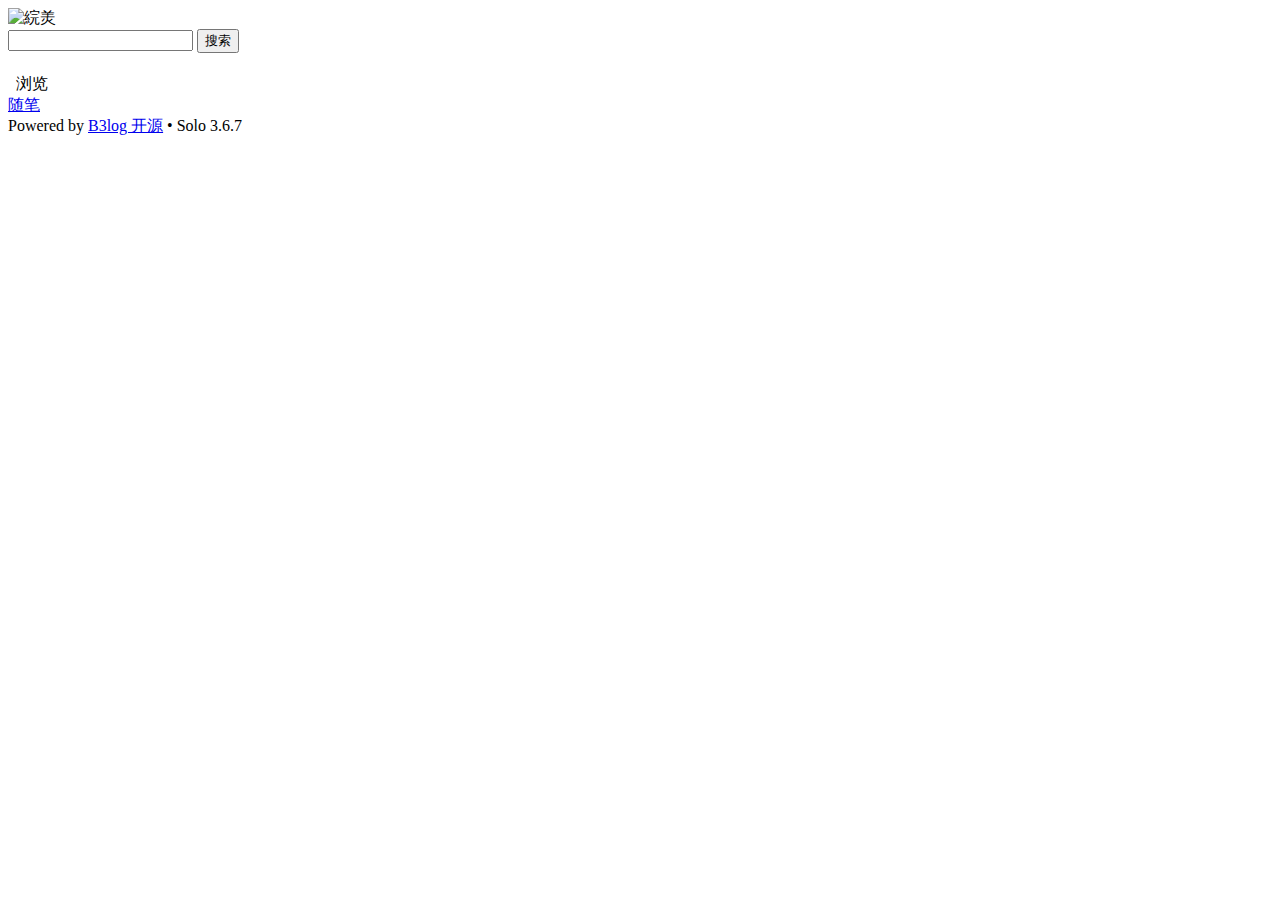
<file: src/main/resources/templates/search.html>
<!DOCTYPE html>
<html xmlns:th="http://www.thymeleaf.org">
<head th:replace="common-template/search-macro-common_head"></head>
<body class="search__body">
<div class="search__header fn-clear">
    <a th:href="@{/}" ><img width="32" border="0" alt="綄羙" title="綄羙" th:src="@{/images/wm_32.png}"></a>
    <div class="search__input">
        <input value="" id="keyword" type="text" onkeypress="if(event.keyCode===13){document.getElementById('searchBtn').click()}">
        <button id="searchBtn" th:onclick="'window.location.href='+${#request.getContextPath()}+'search?keyword='+'+ document.getElementById(\'keyword\').value'" >搜索</button>
    </div>
</div>

<div class="search">
    <div class="search__articles">
        <article th:each="article : ${articleList}">
            <header>
                <h1>
                    <a rel="bookmark" th:href="@{'/articles/'+${article.id}+'.html'}" th:text="${article.title}">
                    </a>
                </h1>

                <div class="meta">
                    <time th:utext="${#dates.format(article.createTime, 'yyyy年MM月dd日')}"></time>
                    &nbsp;
                    <th:block th:text="${article.viewCount}"></th:block>
                 浏览
                </div>
            </header>
            <div class="vditor-reset">
            
            </div>
            <footer>
                <th:block th:each="tag : ${article.tagList}">
                    <a class="tag" rel="tag" th:href="@{'/tags/'+${tag.id}}" href="tags/随笔.html">随笔</a>
                </th:block>
            </footer>
        </article>
    </div>

<th:block th:replace="common-template/nexmoe-page-nav"></th:block>
</div>

<div class="footerWrapper">
    <div class="footer">
        Powered by <a href="javascript:;" target="_blank">B3log 开源</a> • Solo 3.6.7
    </div>
</div>
</body>
</html>
</file>
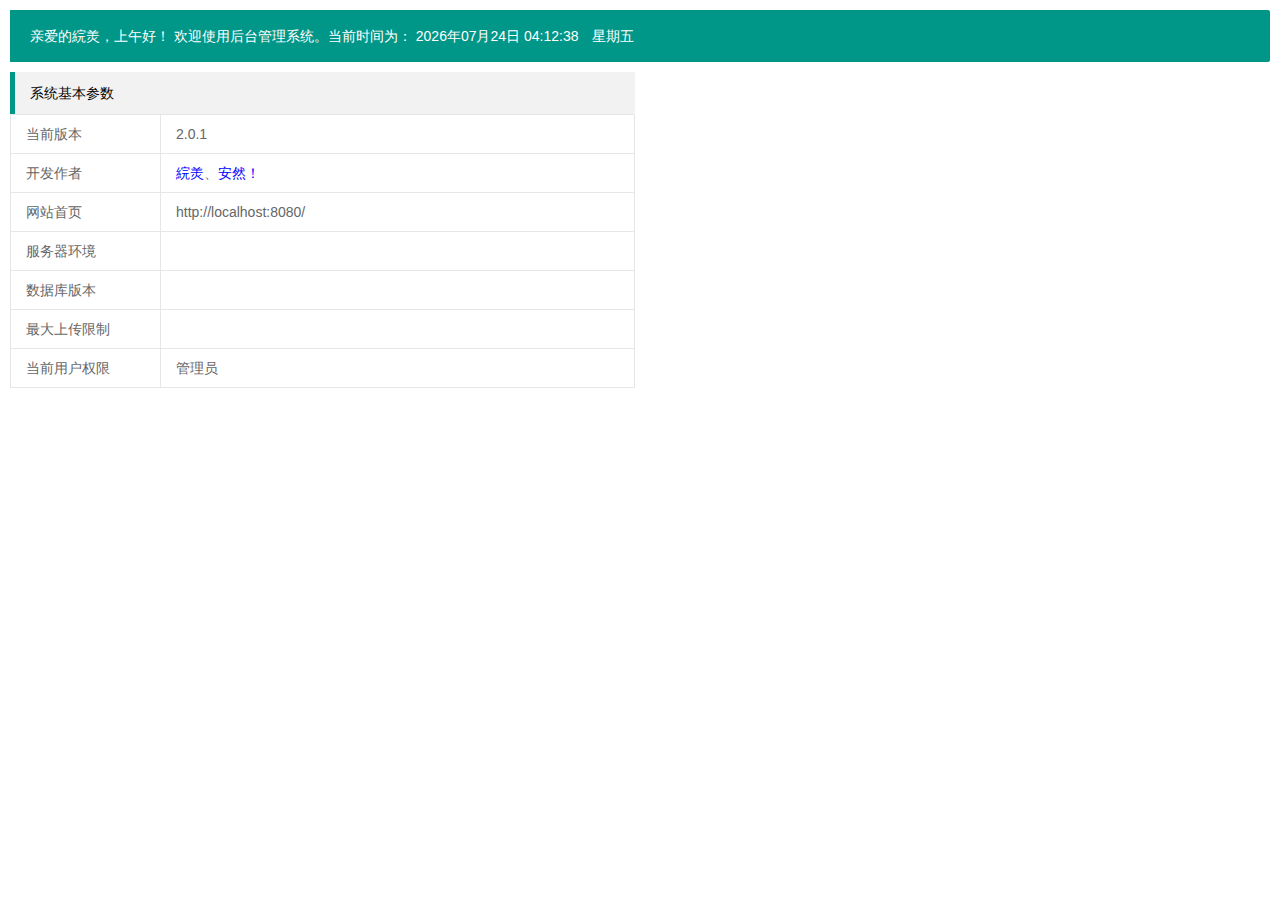
<file: src/main/resources/templates/admin/main.html>
<!DOCTYPE html>
<html xmlns:th="http://www.thymeleaf.org">
<head th:replace="admin/_fragments :: head(~{::title},~{})">
	<meta charset="utf-8">
	<title>首页--后台管理</title>
	<meta name="renderer" content="webkit">
	<meta http-equiv="X-UA-Compatible" content="IE=edge,chrome=1">
	<meta name="viewport" content="width=device-width, initial-scale=1, maximum-scale=1">
	<meta name="apple-mobile-web-app-status-bar-style" content="black">
	<meta name="apple-mobile-web-app-capable" content="yes">
	<meta name="format-detection" content="telephone=no">
	<link rel="stylesheet" href="../../static/admin/layui/css/layui.css" media="all" />
	<link rel="stylesheet" href="../../static/admin/css/public.css" media="all" />
</head>
<body class="childrenBody">
	<blockquote class="layui-elem-quote layui-bg-green">
		<div id="nowTime"></div>
	</blockquote>
	<div class="layui-row layui-col-space10">
		<div class="layui-col-lg6 layui-col-md12">
			<blockquote class="layui-elem-quote title">系统基本参数</blockquote>
			<table class="layui-table magt0">
				<colgroup>
					<col width="150">
					<col>
				</colgroup>
				<tbody>
				<tr>
					<td>当前版本</td>
					<td class="version">2.0.1</td>
				</tr>
				<tr>
					<td>开发作者</td>
					<td class="author"><a href="https://github.com/perfectStudent/blog" target="_blank" style="color: blue">綄羙</a>、<a href="https://gitee.com/bSu/blog" target="_blank" style="color: blue">安然！</a></td>
				</tr>
				<tr>
					<td>网站首页</td>
					<td class="homePage">http://localhost:8080/</td>
				</tr>
				<tr>
					<td>服务器环境</td>
					<td class="server"></td>
				</tr>
				<tr>
					<td>数据库版本</td>
					<td class="dataBase"></td>
				</tr>
				<tr>
					<td>最大上传限制</td>
					<td class="maxUpload"></td>
				</tr>
				<tr>
					<td>当前用户权限</td>
					<td class="userRights">管理员</td>
				</tr>
				</tbody>
			</table>
		</div>
	</div>

	<script type="text/javascript" src="../../static/admin/layui/layui.js" th:src="@{/admin/layui/layui.js}"></script>
	<script type="text/javascript" src="../../static/admin/js/main.js" th:src="@{/admin/js/main.js}"></script>
</body>
</html>
</file>
<file: src/main/resources/static/admin/layui/css/layui.css>
/* 自添加样式*/
@import "https://at.alicdn.com/t/font_400842_q6tk84n9ywvu0udi.css";
.layui-icon{ font-size:16px !important;}
.mag0{ margin:0 !important; }
::selection { background: #ff5722; color: #fff; }
.layui-red{ color:#f00 !important; font-weight:bold;}
.layui-blue{ color:#01AAED !important;}
/** layui-v2.5.5 MIT License By https://www.layui.com */
 .layui-inline,img{display:inline-block;vertical-align:middle}h1,h2,h3,h4,h5,h6{font-weight:400}.layui-edge,.layui-header,.layui-inline,.layui-main{position:relative}.layui-body,.layui-edge,.layui-elip{overflow:hidden}.layui-btn,.layui-edge,.layui-inline,img{vertical-align:middle}.layui-btn,.layui-disabled,.layui-icon,.layui-unselect{-moz-user-select:none;-webkit-user-select:none;-ms-user-select:none}.layui-elip,.layui-form-checkbox span,.layui-form-pane .layui-form-label{text-overflow:ellipsis;white-space:nowrap}.layui-breadcrumb,.layui-tree-btnGroup{visibility:hidden}blockquote,body,button,dd,div,dl,dt,form,h1,h2,h3,h4,h5,h6,input,li,ol,p,pre,td,textarea,th,ul{margin:0;padding:0;-webkit-tap-highlight-color:rgba(0,0,0,0)}a:active,a:hover{outline:0}img{border:none}li{list-style:none}table{border-collapse:collapse;border-spacing:0}h4,h5,h6{font-size:100%}button,input,optgroup,option,select,textarea{font-family:inherit;font-size:inherit;font-style:inherit;font-weight:inherit;outline:0}pre{white-space:pre-wrap;white-space:-moz-pre-wrap;white-space:-pre-wrap;white-space:-o-pre-wrap;word-wrap:break-word}body{line-height:24px;font:14px Helvetica Neue,Helvetica,PingFang SC,Tahoma,Arial,sans-serif}hr{height:1px;margin:10px 0;border:0;clear:both}a{color:#333;text-decoration:none}a:hover{color:#777}a cite{font-style:normal;*cursor:pointer}.layui-border-box,.layui-border-box *{box-sizing:border-box}.layui-box,.layui-box *{box-sizing:content-box}.layui-clear{clear:both;*zoom:1}.layui-clear:after{content:'\20';clear:both;*zoom:1;display:block;height:0}.layui-inline{*display:inline;*zoom:1}.layui-edge{display:inline-block;width:0;height:0;border-width:6px;border-style:dashed;border-color:transparent}.layui-edge-top{top:-4px;border-bottom-color:#999;border-bottom-style:solid}.layui-edge-right{border-left-color:#999;border-left-style:solid}.layui-edge-bottom{top:2px;border-top-color:#999;border-top-style:solid}.layui-edge-left{border-right-color:#999;border-right-style:solid}.layui-disabled,.layui-disabled:hover{color:#d2d2d2!important;cursor:not-allowed!important}.layui-circle{border-radius:100%}.layui-show{display:block!important}.layui-hide{display:none!important}@font-face{font-family:layui-icon;src:url(../font/iconfont.eot?v=250);src:url(../font/iconfont.eot?v=250#iefix) format('embedded-opentype'),url(../font/iconfont.woff2?v=250) format('woff2'),url(../font/iconfont.woff?v=250) format('woff'),url(../font/iconfont.ttf?v=250) format('truetype'),url(../font/iconfont.svg?v=250#layui-icon) format('svg')}.layui-icon{font-family:layui-icon!important;font-size:16px;font-style:normal;-webkit-font-smoothing:antialiased;-moz-osx-font-smoothing:grayscale}.layui-icon-reply-fill:before{content:"\e611"}.layui-icon-set-fill:before{content:"\e614"}.layui-icon-menu-fill:before{content:"\e60f"}.layui-icon-search:before{content:"\e615"}.layui-icon-share:before{content:"\e641"}.layui-icon-set-sm:before{content:"\e620"}.layui-icon-engine:before{content:"\e628"}.layui-icon-close:before{content:"\1006"}.layui-icon-close-fill:before{content:"\1007"}.layui-icon-chart-screen:before{content:"\e629"}.layui-icon-star:before{content:"\e600"}.layui-icon-circle-dot:before{content:"\e617"}.layui-icon-chat:before{content:"\e606"}.layui-icon-release:before{content:"\e609"}.layui-icon-list:before{content:"\e60a"}.layui-icon-chart:before{content:"\e62c"}.layui-icon-ok-circle:before{content:"\1005"}.layui-icon-layim-theme:before{content:"\e61b"}.layui-icon-table:before{content:"\e62d"}.layui-icon-right:before{content:"\e602"}.layui-icon-left:before{content:"\e603"}.layui-icon-cart-simple:before{content:"\e698"}.layui-icon-face-cry:before{content:"\e69c"}.layui-icon-face-smile:before{content:"\e6af"}.layui-icon-survey:before{content:"\e6b2"}.layui-icon-tree:before{content:"\e62e"}.layui-icon-upload-circle:before{content:"\e62f"}.layui-icon-add-circle:before{content:"\e61f"}.layui-icon-download-circle:before{content:"\e601"}.layui-icon-templeate-1:before{content:"\e630"}.layui-icon-util:before{content:"\e631"}.layui-icon-face-surprised:before{content:"\e664"}.layui-icon-edit:before{content:"\e642"}.layui-icon-speaker:before{content:"\e645"}.layui-icon-down:before{content:"\e61a"}.layui-icon-file:before{content:"\e621"}.layui-icon-layouts:before{content:"\e632"}.layui-icon-rate-half:before{content:"\e6c9"}.layui-icon-add-circle-fine:before{content:"\e608"}.layui-icon-prev-circle:before{content:"\e633"}.layui-icon-read:before{content:"\e705"}.layui-icon-404:before{content:"\e61c"}.layui-icon-carousel:before{content:"\e634"}.layui-icon-help:before{content:"\e607"}.layui-icon-code-circle:before{content:"\e635"}.layui-icon-water:before{content:"\e636"}.layui-icon-username:before{content:"\e66f"}.layui-icon-find-fill:before{content:"\e670"}.layui-icon-about:before{content:"\e60b"}.layui-icon-location:before{content:"\e715"}.layui-icon-up:before{content:"\e619"}.layui-icon-pause:before{content:"\e651"}.layui-icon-date:before{content:"\e637"}.layui-icon-layim-uploadfile:before{content:"\e61d"}.layui-icon-delete:before{content:"\e640"}.layui-icon-play:before{content:"\e652"}.layui-icon-top:before{content:"\e604"}.layui-icon-friends:before{content:"\e612"}.layui-icon-refresh-3:before{content:"\e9aa"}.layui-icon-ok:before{content:"\e605"}.layui-icon-layer:before{content:"\e638"}.layui-icon-face-smile-fine:before{content:"\e60c"}.layui-icon-dollar:before{content:"\e659"}.layui-icon-group:before{content:"\e613"}.layui-icon-layim-download:before{content:"\e61e"}.layui-icon-picture-fine:before{content:"\e60d"}.layui-icon-link:before{content:"\e64c"}.layui-icon-diamond:before{content:"\e735"}.layui-icon-log:before{content:"\e60e"}.layui-icon-rate-solid:before{content:"\e67a"}.layui-icon-fonts-del:before{content:"\e64f"}.layui-icon-unlink:before{content:"\e64d"}.layui-icon-fonts-clear:before{content:"\e639"}.layui-icon-triangle-r:before{content:"\e623"}.layui-icon-circle:before{content:"\e63f"}.layui-icon-radio:before{content:"\e643"}.layui-icon-align-center:before{content:"\e647"}.layui-icon-align-right:before{content:"\e648"}.layui-icon-align-left:before{content:"\e649"}.layui-icon-loading-1:before{content:"\e63e"}.layui-icon-return:before{content:"\e65c"}.layui-icon-fonts-strong:before{content:"\e62b"}.layui-icon-upload:before{content:"\e67c"}.layui-icon-dialogue:before{content:"\e63a"}.layui-icon-video:before{content:"\e6ed"}.layui-icon-headset:before{content:"\e6fc"}.layui-icon-cellphone-fine:before{content:"\e63b"}.layui-icon-add-1:before{content:"\e654"}.layui-icon-face-smile-b:before{content:"\e650"}.layui-icon-fonts-html:before{content:"\e64b"}.layui-icon-form:before{content:"\e63c"}.layui-icon-cart:before{content:"\e657"}.layui-icon-camera-fill:before{content:"\e65d"}.layui-icon-tabs:before{content:"\e62a"}.layui-icon-fonts-code:before{content:"\e64e"}.layui-icon-fire:before{content:"\e756"}.layui-icon-set:before{content:"\e716"}.layui-icon-fonts-u:before{content:"\e646"}.layui-icon-triangle-d:before{content:"\e625"}.layui-icon-tips:before{content:"\e702"}.layui-icon-picture:before{content:"\e64a"}.layui-icon-more-vertical:before{content:"\e671"}.layui-icon-flag:before{content:"\e66c"}.layui-icon-loading:before{content:"\e63d"}.layui-icon-fonts-i:before{content:"\e644"}.layui-icon-refresh-1:before{content:"\e666"}.layui-icon-rmb:before{content:"\e65e"}.layui-icon-home:before{content:"\e68e"}.layui-icon-user:before{content:"\e770"}.layui-icon-notice:before{content:"\e667"}.layui-icon-login-weibo:before{content:"\e675"}.layui-icon-voice:before{content:"\e688"}.layui-icon-upload-drag:before{content:"\e681"}.layui-icon-login-qq:before{content:"\e676"}.layui-icon-snowflake:before{content:"\e6b1"}.layui-icon-file-b:before{content:"\e655"}.layui-icon-template:before{content:"\e663"}.layui-icon-auz:before{content:"\e672"}.layui-icon-console:before{content:"\e665"}.layui-icon-app:before{content:"\e653"}.layui-icon-prev:before{content:"\e65a"}.layui-icon-website:before{content:"\e7ae"}.layui-icon-next:before{content:"\e65b"}.layui-icon-component:before{content:"\e857"}.layui-icon-more:before{content:"\e65f"}.layui-icon-login-wechat:before{content:"\e677"}.layui-icon-shrink-right:before{content:"\e668"}.layui-icon-spread-left:before{content:"\e66b"}.layui-icon-camera:before{content:"\e660"}.layui-icon-note:before{content:"\e66e"}.layui-icon-refresh:before{content:"\e669"}.layui-icon-female:before{content:"\e661"}.layui-icon-male:before{content:"\e662"}.layui-icon-password:before{content:"\e673"}.layui-icon-senior:before{content:"\e674"}.layui-icon-theme:before{content:"\e66a"}.layui-icon-tread:before{content:"\e6c5"}.layui-icon-praise:before{content:"\e6c6"}.layui-icon-star-fill:before{content:"\e658"}.layui-icon-rate:before{content:"\e67b"}.layui-icon-template-1:before{content:"\e656"}.layui-icon-vercode:before{content:"\e679"}.layui-icon-cellphone:before{content:"\e678"}.layui-icon-screen-full:before{content:"\e622"}.layui-icon-screen-restore:before{content:"\e758"}.layui-icon-cols:before{content:"\e610"}.layui-icon-export:before{content:"\e67d"}.layui-icon-print:before{content:"\e66d"}.layui-icon-slider:before{content:"\e714"}.layui-icon-addition:before{content:"\e624"}.layui-icon-subtraction:before{content:"\e67e"}.layui-icon-service:before{content:"\e626"}.layui-icon-transfer:before{content:"\e691"}.layui-main{width:1140px;margin:0 auto}.layui-header{z-index:1000;height:60px}.layui-header a:hover{transition:all .5s;-webkit-transition:all .5s}.layui-side{position:fixed;left:0;top:0;bottom:0;z-index:999;width:200px;overflow-x:hidden}.layui-side-scroll{position:relative;width:220px;height:100%;overflow-x:hidden}.layui-body{position:absolute;left:200px;right:0;top:0;bottom:0;z-index:998;width:auto;overflow-y:auto;box-sizing:border-box}.layui-layout-body{overflow:hidden}.layui-layout-admin .layui-header{background-color:#23262E}.layui-layout-admin .layui-side{top:60px;width:200px;overflow-x:hidden}.layui-layout-admin .layui-body{position:fixed;top:60px;bottom:44px}.layui-layout-admin .layui-main{width:auto;margin:0 15px}.layui-layout-admin .layui-footer{position:fixed;left:200px;right:0;bottom:0;height:44px;line-height:44px;padding:0 15px;background-color:#eee}.layui-layout-admin .layui-logo{position:absolute;left:0;top:0;width:200px;height:100%;line-height:60px;text-align:center;color:#009688;font-size:16px}.layui-layout-admin .layui-header .layui-nav{background:0 0}.layui-layout-left{position:absolute!important;left:200px;top:0}.layui-layout-right{position:absolute!important;right:0;top:0}.layui-container{position:relative;margin:0 auto;padding:0 15px;box-sizing:border-box}.layui-fluid{position:relative;margin:0 auto;padding:0 15px}.layui-row:after,.layui-row:before{content:'';display:block;clear:both}.layui-col-lg1,.layui-col-lg10,.layui-col-lg11,.layui-col-lg12,.layui-col-lg2,.layui-col-lg3,.layui-col-lg4,.layui-col-lg5,.layui-col-lg6,.layui-col-lg7,.layui-col-lg8,.layui-col-lg9,.layui-col-md1,.layui-col-md10,.layui-col-md11,.layui-col-md12,.layui-col-md2,.layui-col-md3,.layui-col-md4,.layui-col-md5,.layui-col-md6,.layui-col-md7,.layui-col-md8,.layui-col-md9,.layui-col-sm1,.layui-col-sm10,.layui-col-sm11,.layui-col-sm12,.layui-col-sm2,.layui-col-sm3,.layui-col-sm4,.layui-col-sm5,.layui-col-sm6,.layui-col-sm7,.layui-col-sm8,.layui-col-sm9,.layui-col-xs1,.layui-col-xs10,.layui-col-xs11,.layui-col-xs12,.layui-col-xs2,.layui-col-xs3,.layui-col-xs4,.layui-col-xs5,.layui-col-xs6,.layui-col-xs7,.layui-col-xs8,.layui-col-xs9{position:relative;display:block;box-sizing:border-box}.layui-col-xs1,.layui-col-xs10,.layui-col-xs11,.layui-col-xs12,.layui-col-xs2,.layui-col-xs3,.layui-col-xs4,.layui-col-xs5,.layui-col-xs6,.layui-col-xs7,.layui-col-xs8,.layui-col-xs9{float:left}.layui-col-xs1{width:8.33333333%}.layui-col-xs2{width:16.66666667%}.layui-col-xs3{width:25%}.layui-col-xs4{width:33.33333333%}.layui-col-xs5{width:41.66666667%}.layui-col-xs6{width:50%}.layui-col-xs7{width:58.33333333%}.layui-col-xs8{width:66.66666667%}.layui-col-xs9{width:75%}.layui-col-xs10{width:83.33333333%}.layui-col-xs11{width:91.66666667%}.layui-col-xs12{width:100%}.layui-col-xs-offset1{margin-left:8.33333333%}.layui-col-xs-offset2{margin-left:16.66666667%}.layui-col-xs-offset3{margin-left:25%}.layui-col-xs-offset4{margin-left:33.33333333%}.layui-col-xs-offset5{margin-left:41.66666667%}.layui-col-xs-offset6{margin-left:50%}.layui-col-xs-offset7{margin-left:58.33333333%}.layui-col-xs-offset8{margin-left:66.66666667%}.layui-col-xs-offset9{margin-left:75%}.layui-col-xs-offset10{margin-left:83.33333333%}.layui-col-xs-offset11{margin-left:91.66666667%}.layui-col-xs-offset12{margin-left:100%}@media screen and (max-width:768px){.layui-hide-xs{display:none!important}.layui-show-xs-block{display:block!important}.layui-show-xs-inline{display:inline!important}.layui-show-xs-inline-block{display:inline-block!important}}@media screen and (min-width:768px){.layui-container{width:750px}.layui-hide-sm{display:none!important}.layui-show-sm-block{display:block!important}.layui-show-sm-inline{display:inline!important}.layui-show-sm-inline-block{display:inline-block!important}.layui-col-sm1,.layui-col-sm10,.layui-col-sm11,.layui-col-sm12,.layui-col-sm2,.layui-col-sm3,.layui-col-sm4,.layui-col-sm5,.layui-col-sm6,.layui-col-sm7,.layui-col-sm8,.layui-col-sm9{float:left}.layui-col-sm1{width:8.33333333%}.layui-col-sm2{width:16.66666667%}.layui-col-sm3{width:25%}.layui-col-sm4{width:33.33333333%}.layui-col-sm5{width:41.66666667%}.layui-col-sm6{width:50%}.layui-col-sm7{width:58.33333333%}.layui-col-sm8{width:66.66666667%}.layui-col-sm9{width:75%}.layui-col-sm10{width:83.33333333%}.layui-col-sm11{width:91.66666667%}.layui-col-sm12{width:100%}.layui-col-sm-offset1{margin-left:8.33333333%}.layui-col-sm-offset2{margin-left:16.66666667%}.layui-col-sm-offset3{margin-left:25%}.layui-col-sm-offset4{margin-left:33.33333333%}.layui-col-sm-offset5{margin-left:41.66666667%}.layui-col-sm-offset6{margin-left:50%}.layui-col-sm-offset7{margin-left:58.33333333%}.layui-col-sm-offset8{margin-left:66.66666667%}.layui-col-sm-offset9{margin-left:75%}.layui-col-sm-offset10{margin-left:83.33333333%}.layui-col-sm-offset11{margin-left:91.66666667%}.layui-col-sm-offset12{margin-left:100%}}@media screen and (min-width:992px){.layui-container{width:970px}.layui-hide-md{display:none!important}.layui-show-md-block{display:block!important}.layui-show-md-inline{display:inline!important}.layui-show-md-inline-block{display:inline-block!important}.layui-col-md1,.layui-col-md10,.layui-col-md11,.layui-col-md12,.layui-col-md2,.layui-col-md3,.layui-col-md4,.layui-col-md5,.layui-col-md6,.layui-col-md7,.layui-col-md8,.layui-col-md9{float:left}.layui-col-md1{width:8.33333333%}.layui-col-md2{width:16.66666667%}.layui-col-md3{width:25%}.layui-col-md4{width:33.33333333%}.layui-col-md5{width:41.66666667%}.layui-col-md6{width:50%}.layui-col-md7{width:58.33333333%}.layui-col-md8{width:66.66666667%}.layui-col-md9{width:75%}.layui-col-md10{width:83.33333333%}.layui-col-md11{width:91.66666667%}.layui-col-md12{width:100%}.layui-col-md-offset1{margin-left:8.33333333%}.layui-col-md-offset2{margin-left:16.66666667%}.layui-col-md-offset3{margin-left:25%}.layui-col-md-offset4{margin-left:33.33333333%}.layui-col-md-offset5{margin-left:41.66666667%}.layui-col-md-offset6{margin-left:50%}.layui-col-md-offset7{margin-left:58.33333333%}.layui-col-md-offset8{margin-left:66.66666667%}.layui-col-md-offset9{margin-left:75%}.layui-col-md-offset10{margin-left:83.33333333%}.layui-col-md-offset11{margin-left:91.66666667%}.layui-col-md-offset12{margin-left:100%}}@media screen and (min-width:1200px){.layui-container{width:1170px}.layui-hide-lg{display:none!important}.layui-show-lg-block{display:block!important}.layui-show-lg-inline{display:inline!important}.layui-show-lg-inline-block{display:inline-block!important}.layui-col-lg1,.layui-col-lg10,.layui-col-lg11,.layui-col-lg12,.layui-col-lg2,.layui-col-lg3,.layui-col-lg4,.layui-col-lg5,.layui-col-lg6,.layui-col-lg7,.layui-col-lg8,.layui-col-lg9{float:left}.layui-col-lg1{width:8.33333333%}.layui-col-lg2{width:16.66666667%}.layui-col-lg3{width:25%}.layui-col-lg4{width:33.33333333%}.layui-col-lg5{width:41.66666667%}.layui-col-lg6{width:50%}.layui-col-lg7{width:58.33333333%}.layui-col-lg8{width:66.66666667%}.layui-col-lg9{width:75%}.layui-col-lg10{width:83.33333333%}.layui-col-lg11{width:91.66666667%}.layui-col-lg12{width:100%}.layui-col-lg-offset1{margin-left:8.33333333%}.layui-col-lg-offset2{margin-left:16.66666667%}.layui-col-lg-offset3{margin-left:25%}.layui-col-lg-offset4{margin-left:33.33333333%}.layui-col-lg-offset5{margin-left:41.66666667%}.layui-col-lg-offset6{margin-left:50%}.layui-col-lg-offset7{margin-left:58.33333333%}.layui-col-lg-offset8{margin-left:66.66666667%}.layui-col-lg-offset9{margin-left:75%}.layui-col-lg-offset10{margin-left:83.33333333%}.layui-col-lg-offset11{margin-left:91.66666667%}.layui-col-lg-offset12{margin-left:100%}}.layui-col-space1{margin:-.5px}.layui-col-space1>*{padding:.5px}.layui-col-space3{margin:-1.5px}.layui-col-space3>*{padding:1.5px}.layui-col-space5{margin:-2.5px}.layui-col-space5>*{padding:2.5px}.layui-col-space8{margin:-3.5px}.layui-col-space8>*{padding:3.5px}.layui-col-space10{margin:-5px}.layui-col-space10>*{padding:5px}.layui-col-space12{margin:-6px}.layui-col-space12>*{padding:6px}.layui-col-space15{margin:-7.5px}.layui-col-space15>*{padding:7.5px}.layui-col-space18{margin:-9px}.layui-col-space18>*{padding:9px}.layui-col-space20{margin:-10px}.layui-col-space20>*{padding:10px}.layui-col-space22{margin:-11px}.layui-col-space22>*{padding:11px}.layui-col-space25{margin:-12.5px}.layui-col-space25>*{padding:12.5px}.layui-col-space30{margin:-15px}.layui-col-space30>*{padding:15px}.layui-btn,.layui-input,.layui-select,.layui-textarea,.layui-upload-button{outline:0;-webkit-appearance:none;transition:all .3s;-webkit-transition:all .3s;box-sizing:border-box}.layui-elem-quote{margin-bottom:10px;padding:15px;line-height:22px;border-left:5px solid #009688;border-radius:0 2px 2px 0;background-color:#f2f2f2}.layui-quote-nm{border-style:solid;border-width:1px 1px 1px 5px;background:0 0}.layui-elem-field{margin-bottom:10px;padding:0;border-width:1px;border-style:solid}.layui-elem-field legend{margin-left:20px;padding:0 10px;font-size:20px;font-weight:300}.layui-field-title{margin:10px 0 20px;border-width:1px 0 0}.layui-field-box{padding:10px 15px}.layui-field-title .layui-field-box{padding:10px 0}.layui-progress{position:relative;height:6px;border-radius:20px;background-color:#e2e2e2}.layui-progress-bar{position:absolute;left:0;top:0;width:0;max-width:100%;height:6px;border-radius:20px;text-align:right;background-color:#5FB878;transition:all .3s;-webkit-transition:all .3s}.layui-progress-big,.layui-progress-big .layui-progress-bar{height:18px;line-height:18px}.layui-progress-text{position:relative;top:-20px;line-height:18px;font-size:12px;color:#666}.layui-progress-big .layui-progress-text{position:static;padding:0 10px;color:#fff}.layui-collapse{border-width:1px;border-style:solid;border-radius:2px}.layui-colla-content,.layui-colla-item{border-top-width:1px;border-top-style:solid}.layui-colla-item:first-child{border-top:none}.layui-colla-title{position:relative;height:42px;line-height:42px;padding:0 15px 0 35px;color:#333;background-color:#f2f2f2;cursor:pointer;font-size:14px;overflow:hidden}.layui-colla-content{display:none;padding:10px 15px;line-height:22px;color:#666}.layui-colla-icon{position:absolute;left:15px;top:0;font-size:14px}.layui-card{margin-bottom:15px;border-radius:2px;background-color:#fff;box-shadow:0 1px 2px 0 rgba(0,0,0,.05)}.layui-card:last-child{margin-bottom:0}.layui-card-header{position:relative;height:42px;line-height:42px;padding:0 15px;border-bottom:1px solid #f6f6f6;color:#333;border-radius:2px 2px 0 0;font-size:14px}.layui-bg-black,.layui-bg-blue,.layui-bg-cyan,.layui-bg-green,.layui-bg-orange,.layui-bg-red{color:#fff!important}.layui-card-body{position:relative;padding:10px 15px;line-height:24px}.layui-card-body[pad15]{padding:15px}.layui-card-body[pad20]{padding:20px}.layui-card-body .layui-table{margin:5px 0}.layui-card .layui-tab{margin:0}.layui-panel-window{position:relative;padding:15px;border-radius:0;border-top:5px solid #E6E6E6;background-color:#fff}.layui-auxiliar-moving{position:fixed;left:0;right:0;top:0;bottom:0;width:100%;height:100%;background:0 0;z-index:9999999999}.layui-form-label,.layui-form-mid,.layui-form-select,.layui-input-block,.layui-input-inline,.layui-textarea{position:relative}.layui-bg-red{background-color:#FF5722!important}.layui-bg-orange{background-color:#FFB800!important}.layui-bg-green{background-color:#009688!important}.layui-bg-cyan{background-color:#2F4056!important}.layui-bg-blue{background-color:#1E9FFF!important}.layui-bg-black{background-color:#393D49!important}.layui-bg-gray{background-color:#eee!important;color:#666!important}.layui-badge-rim,.layui-colla-content,.layui-colla-item,.layui-collapse,.layui-elem-field,.layui-form-pane .layui-form-item[pane],.layui-form-pane .layui-form-label,.layui-input,.layui-layedit,.layui-layedit-tool,.layui-quote-nm,.layui-select,.layui-tab-bar,.layui-tab-card,.layui-tab-title,.layui-tab-title .layui-this:after,.layui-textarea{border-color:#e6e6e6}.layui-timeline-item:before,hr{background-color:#e6e6e6}.layui-text{line-height:22px;font-size:14px;color:#666}.layui-text h1,.layui-text h2,.layui-text h3{font-weight:500;color:#333}.layui-text h1{font-size:30px}.layui-text h2{font-size:24px}.layui-text h3{font-size:18px}.layui-text a:not(.layui-btn){color:#01AAED}.layui-text a:not(.layui-btn):hover{text-decoration:underline}.layui-text ul{padding:5px 0 5px 15px}.layui-text ul li{margin-top:5px;list-style-type:disc}.layui-text em,.layui-word-aux{color:#999!important;padding:0 5px!important}.layui-btn{display:inline-block;height:38px;line-height:38px;padding:0 18px;background-color:#009688;color:#fff;white-space:nowrap;text-align:center;font-size:14px;border:none;border-radius:2px;cursor:pointer}.layui-btn:hover{opacity:.8;filter:alpha(opacity=80);color:#fff}.layui-btn:active{opacity:1;filter:alpha(opacity=100)}.layui-btn+.layui-btn{margin-left:10px}.layui-btn-container{font-size:0}.layui-btn-container .layui-btn{margin-right:10px;margin-bottom:10px}.layui-btn-container .layui-btn+.layui-btn{margin-left:0}.layui-table .layui-btn-container .layui-btn{margin-bottom:9px}.layui-btn-radius{border-radius:100px}.layui-btn .layui-icon{margin-right:3px;font-size:18px;vertical-align:bottom;vertical-align:middle\9}.layui-btn-primary{border:1px solid #C9C9C9;background-color:#fff;color:#555}.layui-btn-primary:hover{border-color:#009688;color:#333}.layui-btn-normal{background-color:#1E9FFF}.layui-btn-warm{background-color:#FFB800}.layui-btn-danger{background-color:#FF5722}.layui-btn-checked{background-color:#5FB878}.layui-btn-disabled,.layui-btn-disabled:active,.layui-btn-disabled:hover{border:1px solid #e6e6e6;background-color:#FBFBFB;color:#C9C9C9;cursor:not-allowed;opacity:1}.layui-btn-lg{height:44px;line-height:44px;padding:0 25px;font-size:16px}.layui-btn-sm{height:30px;line-height:30px;padding:0 10px;font-size:12px}.layui-btn-sm i{font-size:16px!important}.layui-btn-xs{height:22px;line-height:22px;padding:0 5px;font-size:12px}.layui-btn-xs i{font-size:14px!important}.layui-btn-group{display:inline-block;vertical-align:middle;font-size:0}.layui-btn-group .layui-btn{margin-left:0!important;margin-right:0!important;border-left:1px solid rgba(255,255,255,.5);border-radius:0}.layui-btn-group .layui-btn-primary{border-left:none}.layui-btn-group .layui-btn-primary:hover{border-color:#C9C9C9;color:#009688}.layui-btn-group .layui-btn:first-child{border-left:none;border-radius:2px 0 0 2px}.layui-btn-group .layui-btn-primary:first-child{border-left:1px solid #c9c9c9}.layui-btn-group .layui-btn:last-child{border-radius:0 2px 2px 0}.layui-btn-group .layui-btn+.layui-btn{margin-left:0}.layui-btn-group+.layui-btn-group{margin-left:10px}.layui-btn-fluid{width:100%}.layui-input,.layui-select,.layui-textarea{height:38px;line-height:1.3;line-height:38px\9;border-width:1px;border-style:solid;background-color:#fff;border-radius:2px}.layui-input::-webkit-input-placeholder,.layui-select::-webkit-input-placeholder,.layui-textarea::-webkit-input-placeholder{line-height:1.3}.layui-input,.layui-textarea{display:block;width:100%;padding-left:10px}.layui-input:hover,.layui-textarea:hover{border-color:#D2D2D2!important}.layui-input:focus,.layui-textarea:focus{border-color:#C9C9C9!important}.layui-textarea{min-height:100px;height:auto;line-height:20px;padding:6px 10px;resize:vertical}.layui-select{padding:0 10px}.layui-form input[type=checkbox],.layui-form input[type=radio],.layui-form select{display:none}.layui-form [lay-ignore]{display:initial}.layui-form-item{margin-bottom:15px;clear:both;*zoom:1}.layui-form-item:after{content:'\20';clear:both;*zoom:1;display:block;height:0}.layui-form-label{float:left;display:block;padding:9px 15px;width:80px;font-weight:400;line-height:20px;text-align:right}.layui-form-label-col{display:block;float:none;padding:9px 0;line-height:20px;text-align:left}.layui-form-item .layui-inline{margin-bottom:5px;margin-right:10px}.layui-input-block{margin-left:110px;min-height:36px}.layui-input-inline{display:inline-block;vertical-align:middle}.layui-form-item .layui-input-inline{float:left;width:190px;margin-right:10px}.layui-form-text .layui-input-inline{width:auto}.layui-form-mid{float:left;display:block;padding:9px 0!important;line-height:20px;margin-right:10px}.layui-form-danger+.layui-form-select .layui-input,.layui-form-danger:focus{border-color:#FF5722!important}.layui-form-select .layui-input{padding-right:30px;cursor:pointer}.layui-form-select .layui-edge{position:absolute;right:10px;top:50%;margin-top:-3px;cursor:pointer;border-width:6px;border-top-color:#c2c2c2;border-top-style:solid;transition:all .3s;-webkit-transition:all .3s}.layui-form-select dl{display:none;position:absolute;left:0;top:42px;padding:5px 0;z-index:899;min-width:100%;border:1px solid #d2d2d2;max-height:300px;overflow-y:auto;background-color:#fff;border-radius:2px;box-shadow:0 2px 4px rgba(0,0,0,.12);box-sizing:border-box}.layui-form-select dl dd,.layui-form-select dl dt{padding:0 10px;line-height:36px;white-space:nowrap;overflow:hidden;text-overflow:ellipsis}.layui-form-select dl dt{font-size:12px;color:#999}.layui-form-select dl dd{cursor:pointer}.layui-form-select dl dd:hover{background-color:#f2f2f2;-webkit-transition:.5s all;transition:.5s all}.layui-form-select .layui-select-group dd{padding-left:20px}.layui-form-select dl dd.layui-select-tips{padding-left:10px!important;color:#999}.layui-form-select dl dd.layui-this{background-color:#5FB878;color:#fff}.layui-form-checkbox,.layui-form-select dl dd.layui-disabled{background-color:#fff}.layui-form-selected dl{display:block}.layui-form-checkbox,.layui-form-checkbox *,.layui-form-switch{display:inline-block;vertical-align:middle}.layui-form-selected .layui-edge{margin-top:-9px;-webkit-transform:rotate(180deg);transform:rotate(180deg);margin-top:-3px\9}:root .layui-form-selected .layui-edge{margin-top:-9px\0/IE9}.layui-form-selectup dl{top:auto;bottom:42px}.layui-select-none{margin:5px 0;text-align:center;color:#999}.layui-select-disabled .layui-disabled{border-color:#eee!important}.layui-select-disabled .layui-edge{border-top-color:#d2d2d2}.layui-form-checkbox{position:relative;height:30px;line-height:30px;margin-right:10px;padding-right:30px;cursor:pointer;font-size:0;-webkit-transition:.1s linear;transition:.1s linear;box-sizing:border-box}.layui-form-checkbox span{padding:0 10px;height:100%;font-size:14px;border-radius:2px 0 0 2px;background-color:#d2d2d2;color:#fff;overflow:hidden}.layui-form-checkbox:hover span{background-color:#c2c2c2}.layui-form-checkbox i{position:absolute;right:0;top:0;width:30px;height:28px;border:1px solid #d2d2d2;border-left:none;border-radius:0 2px 2px 0;color:#fff;font-size:20px;text-align:center}.layui-form-checkbox:hover i{border-color:#c2c2c2;color:#c2c2c2}.layui-form-checked,.layui-form-checked:hover{border-color:#5FB878}.layui-form-checked span,.layui-form-checked:hover span{background-color:#5FB878}.layui-form-checked i,.layui-form-checked:hover i{color:#5FB878}.layui-form-item .layui-form-checkbox{margin-top:4px}.layui-form-checkbox[lay-skin=primary]{height:auto!important;line-height:normal!important;min-width:18px;min-height:18px;border:none!important;margin-right:0;padding-left:28px;padding-right:0;background:0 0}.layui-form-checkbox[lay-skin=primary] span{padding-left:0;padding-right:15px;line-height:18px;background:0 0;color:#666}.layui-form-checkbox[lay-skin=primary] i{right:auto;left:0;width:16px;height:16px;line-height:16px;border:1px solid #d2d2d2;font-size:12px;border-radius:2px;background-color:#fff;-webkit-transition:.1s linear;transition:.1s linear}.layui-form-checkbox[lay-skin=primary]:hover i{border-color:#5FB878;color:#fff}.layui-form-checked[lay-skin=primary] i{border-color:#5FB878!important;background-color:#5FB878;color:#fff}.layui-checkbox-disbaled[lay-skin=primary] span{background:0 0!important;color:#c2c2c2}.layui-checkbox-disbaled[lay-skin=primary]:hover i{border-color:#d2d2d2}.layui-form-item .layui-form-checkbox[lay-skin=primary]{margin-top:10px}.layui-form-switch{position:relative;height:22px;line-height:22px;min-width:35px;padding:0 5px;margin-top:8px;border:1px solid #d2d2d2;border-radius:20px;cursor:pointer;background-color:#fff;-webkit-transition:.1s linear;transition:.1s linear}.layui-form-switch i{position:absolute;left:5px;top:3px;width:16px;height:16px;border-radius:20px;background-color:#d2d2d2;-webkit-transition:.1s linear;transition:.1s linear}.layui-form-switch em{position:relative;top:0;width:25px;margin-left:21px;padding:0!important;text-align:center!important;color:#999!important;font-style:normal!important;font-size:12px}.layui-form-onswitch{border-color:#5FB878;background-color:#5FB878}.layui-checkbox-disbaled,.layui-checkbox-disbaled i{border-color:#e2e2e2!important}.layui-form-onswitch i{left:100%;margin-left:-21px;background-color:#fff}.layui-form-onswitch em{margin-left:5px;margin-right:21px;color:#fff!important}.layui-checkbox-disbaled span{background-color:#e2e2e2!important}.layui-checkbox-disbaled:hover i{color:#fff!important}[lay-radio]{display:none}.layui-form-radio,.layui-form-radio *{display:inline-block;vertical-align:middle}.layui-form-radio{line-height:28px;margin:6px 10px 0 0;padding-right:10px;cursor:pointer;font-size:0}.layui-form-radio *{font-size:14px}.layui-form-radio>i{margin-right:8px;font-size:22px;color:#c2c2c2}.layui-form-radio>i:hover,.layui-form-radioed>i{color:#5FB878}.layui-radio-disbaled>i{color:#e2e2e2!important}.layui-form-pane .layui-form-label{width:110px;padding:8px 15px;height:38px;line-height:20px;border-width:1px;border-style:solid;border-radius:2px 0 0 2px;text-align:center;background-color:#FBFBFB;overflow:hidden;box-sizing:border-box}.layui-form-pane .layui-input-inline{margin-left:-1px}.layui-form-pane .layui-input-block{margin-left:110px;left:-1px}.layui-form-pane .layui-input{border-radius:0 2px 2px 0}.layui-form-pane .layui-form-text .layui-form-label{float:none;width:100%;border-radius:2px;box-sizing:border-box;text-align:left}.layui-form-pane .layui-form-text .layui-input-inline{display:block;margin:0;top:-1px;clear:both}.layui-form-pane .layui-form-text .layui-input-block{margin:0;left:0;top:-1px}.layui-form-pane .layui-form-text .layui-textarea{min-height:100px;border-radius:0 0 2px 2px}.layui-form-pane .layui-form-checkbox{margin:4px 0 4px 10px}.layui-form-pane .layui-form-radio,.layui-form-pane .layui-form-switch{margin-top:6px;margin-left:10px}.layui-form-pane .layui-form-item[pane]{position:relative;border-width:1px;border-style:solid}.layui-form-pane .layui-form-item[pane] .layui-form-label{position:absolute;left:0;top:0;height:100%;border-width:0 1px 0 0}.layui-form-pane .layui-form-item[pane] .layui-input-inline{margin-left:110px}@media screen and (max-width:450px){.layui-form-item .layui-form-label{text-overflow:ellipsis;overflow:hidden;white-space:nowrap}.layui-form-item .layui-inline{display:block;margin-right:0;margin-bottom:20px;clear:both}.layui-form-item .layui-inline:after{content:'\20';clear:both;display:block;height:0}.layui-form-item .layui-input-inline{display:block;float:none;left:-3px;width:auto;margin:0 0 10px 112px}.layui-form-item .layui-input-inline+.layui-form-mid{margin-left:110px;top:-5px;padding:0}.layui-form-item .layui-form-checkbox{margin-right:5px;margin-bottom:5px}}.layui-layedit{border-width:1px;border-style:solid;border-radius:2px}.layui-layedit-tool{padding:3px 5px;border-bottom-width:1px;border-bottom-style:solid;font-size:0}.layedit-tool-fixed{position:fixed;top:0;border-top:1px solid #e2e2e2}.layui-layedit-tool .layedit-tool-mid,.layui-layedit-tool .layui-icon{display:inline-block;vertical-align:middle;text-align:center;font-size:14px}.layui-layedit-tool .layui-icon{position:relative;width:32px;height:30px;line-height:30px;margin:3px 5px;color:#777;cursor:pointer;border-radius:2px}.layui-layedit-tool .layui-icon:hover{color:#393D49}.layui-layedit-tool .layui-icon:active{color:#000}.layui-layedit-tool .layedit-tool-active{background-color:#e2e2e2;color:#000}.layui-layedit-tool .layui-disabled,.layui-layedit-tool .layui-disabled:hover{color:#d2d2d2;cursor:not-allowed}.layui-layedit-tool .layedit-tool-mid{width:1px;height:18px;margin:0 10px;background-color:#d2d2d2}.layedit-tool-html{width:50px!important;font-size:30px!important}.layedit-tool-b,.layedit-tool-code,.layedit-tool-help{font-size:16px!important}.layedit-tool-d,.layedit-tool-face,.layedit-tool-image,.layedit-tool-unlink{font-size:18px!important}.layedit-tool-image input{position:absolute;font-size:0;left:0;top:0;width:100%;height:100%;opacity:.01;filter:Alpha(opacity=1);cursor:pointer}.layui-layedit-iframe iframe{display:block;width:100%}#LAY_layedit_code{overflow:hidden}.layui-laypage{display:inline-block;*display:inline;*zoom:1;vertical-align:middle;margin:10px 0;font-size:0}.layui-laypage>a:first-child,.layui-laypage>a:first-child em{border-radius:2px 0 0 2px}.layui-laypage>a:last-child,.layui-laypage>a:last-child em{border-radius:0 2px 2px 0}.layui-laypage>:first-child{margin-left:0!important}.layui-laypage>:last-child{margin-right:0!important}.layui-laypage a,.layui-laypage button,.layui-laypage input,.layui-laypage select,.layui-laypage span{border:1px solid #e2e2e2}.layui-laypage a,.layui-laypage span{display:inline-block;*display:inline;*zoom:1;vertical-align:middle;padding:0 15px;height:28px;line-height:28px;margin:0 -1px 5px 0;background-color:#fff;color:#333;font-size:12px}.layui-flow-more a *,.layui-laypage input,.layui-table-view select[lay-ignore]{display:inline-block}.layui-laypage a:hover{color:#009688}.layui-laypage em{font-style:normal}.layui-laypage .layui-laypage-spr{color:#999;font-weight:700}.layui-laypage a{text-decoration:none}.layui-laypage .layui-laypage-curr{position:relative}.layui-laypage .layui-laypage-curr em{position:relative;color:#fff}.layui-laypage .layui-laypage-curr .layui-laypage-em{position:absolute;left:-1px;top:-1px;padding:1px;width:100%;height:100%;background-color:#009688}.layui-laypage-em{border-radius:2px}.layui-laypage-next em,.layui-laypage-prev em{font-family:Sim sun;font-size:16px}.layui-laypage .layui-laypage-count,.layui-laypage .layui-laypage-limits,.layui-laypage .layui-laypage-refresh,.layui-laypage .layui-laypage-skip{margin-left:10px;margin-right:10px;padding:0;border:none}.layui-laypage .layui-laypage-limits,.layui-laypage .layui-laypage-refresh{vertical-align:top}.layui-laypage .layui-laypage-refresh i{font-size:18px;cursor:pointer}.layui-laypage select{height:22px;padding:3px;border-radius:2px;cursor:pointer}.layui-laypage .layui-laypage-skip{height:30px;line-height:30px;color:#999}.layui-laypage button,.layui-laypage input{height:30px;line-height:30px;border-radius:2px;vertical-align:top;background-color:#fff;box-sizing:border-box}.layui-laypage input{width:40px;margin:0 10px;padding:0 3px;text-align:center}.layui-laypage input:focus,.layui-laypage select:focus{border-color:#009688!important}.layui-laypage button{margin-left:10px;padding:0 10px;cursor:pointer}.layui-table,.layui-table-view{margin:10px 0}.layui-flow-more{margin:10px 0;text-align:center;color:#999;font-size:14px}.layui-flow-more a{height:32px;line-height:32px}.layui-flow-more a *{vertical-align:top}.layui-flow-more a cite{padding:0 20px;border-radius:3px;background-color:#eee;color:#333;font-style:normal}.layui-flow-more a cite:hover{opacity:.8}.layui-flow-more a i{font-size:30px;color:#737383}.layui-table{width:100%;background-color:#fff;color:#666}.layui-table tr{transition:all .3s;-webkit-transition:all .3s}.layui-table th{text-align:left;font-weight:400}.layui-table tbody tr:hover,.layui-table thead tr,.layui-table-click,.layui-table-header,.layui-table-hover,.layui-table-mend,.layui-table-patch,.layui-table-tool,.layui-table-total,.layui-table-total tr,.layui-table[lay-even] tr:nth-child(even){background-color:#f2f2f2}.layui-table td,.layui-table th,.layui-table-col-set,.layui-table-fixed-r,.layui-table-grid-down,.layui-table-header,.layui-table-page,.layui-table-tips-main,.layui-table-tool,.layui-table-total,.layui-table-view,.layui-table[lay-skin=line],.layui-table[lay-skin=row]{border-width:1px;border-style:solid;border-color:#e6e6e6}.layui-table td,.layui-table th{position:relative;padding:9px 15px;min-height:20px;line-height:20px;font-size:14px}.layui-table[lay-skin=line] td,.layui-table[lay-skin=line] th{border-width:0 0 1px}.layui-table[lay-skin=row] td,.layui-table[lay-skin=row] th{border-width:0 1px 0 0}.layui-table[lay-skin=nob] td,.layui-table[lay-skin=nob] th{border:none}.layui-table img{max-width:100px}.layui-table[lay-size=lg] td,.layui-table[lay-size=lg] th{padding:15px 30px}.layui-table-view .layui-table[lay-size=lg] .layui-table-cell{height:40px;line-height:40px}.layui-table[lay-size=sm] td,.layui-table[lay-size=sm] th{font-size:12px;padding:5px 10px}.layui-table-view .layui-table[lay-size=sm] .layui-table-cell{height:20px;line-height:20px}.layui-table[lay-data]{display:none}.layui-table-box{position:relative;overflow:hidden}.layui-table-view .layui-table{position:relative;width:auto;margin:0}.layui-table-view .layui-table[lay-skin=line]{border-width:0 1px 0 0}.layui-table-view .layui-table[lay-skin=row]{border-width:0 0 1px}.layui-table-view .layui-table td,.layui-table-view .layui-table th{padding:5px 0;border-top:none;border-left:none}.layui-table-view .layui-table th.layui-unselect .layui-table-cell span{cursor:pointer}.layui-table-view .layui-table td{cursor:default}.layui-table-view .layui-table td[data-edit=text]{cursor:text}.layui-table-view .layui-form-checkbox[lay-skin=primary] i{width:18px;height:18px}.layui-table-view .layui-form-radio{line-height:0;padding:0}.layui-table-view .layui-form-radio>i{margin:0;font-size:20px}.layui-table-init{position:absolute;left:0;top:0;width:100%;height:100%;text-align:center;z-index:110}.layui-table-init .layui-icon{position:absolute;left:50%;top:50%;margin:-15px 0 0 -15px;font-size:30px;color:#c2c2c2}.layui-table-header{border-width:0 0 1px;overflow:hidden}.layui-table-header .layui-table{margin-bottom:-1px}.layui-table-tool .layui-inline[lay-event]{position:relative;width:26px;height:26px;padding:5px;line-height:16px;margin-right:10px;text-align:center;color:#333;border:1px solid #ccc;cursor:pointer;-webkit-transition:.5s all;transition:.5s all}.layui-table-tool .layui-inline[lay-event]:hover{border:1px solid #999}.layui-table-tool-temp{padding-right:120px}.layui-table-tool-self{position:absolute;right:17px;top:10px}.layui-table-tool .layui-table-tool-self .layui-inline[lay-event]{margin:0 0 0 10px}.layui-table-tool-panel{position:absolute;top:29px;left:-1px;padding:5px 0;min-width:150px;min-height:40px;border:1px solid #d2d2d2;text-align:left;overflow-y:auto;background-color:#fff;box-shadow:0 2px 4px rgba(0,0,0,.12)}.layui-table-cell,.layui-table-tool-panel li{overflow:hidden;text-overflow:ellipsis;white-space:nowrap}.layui-table-tool-panel li{padding:0 10px;line-height:30px;-webkit-transition:.5s all;transition:.5s all}.layui-table-tool-panel li .layui-form-checkbox[lay-skin=primary]{width:100%;padding-left:28px}.layui-table-tool-panel li:hover{background-color:#f2f2f2}.layui-table-tool-panel li .layui-form-checkbox[lay-skin=primary] i{position:absolute;left:0;top:0}.layui-table-tool-panel li .layui-form-checkbox[lay-skin=primary] span{padding:0}.layui-table-tool .layui-table-tool-self .layui-table-tool-panel{left:auto;right:-1px}.layui-table-col-set{position:absolute;right:0;top:0;width:20px;height:100%;border-width:0 0 0 1px;background-color:#fff}.layui-table-sort{width:10px;height:20px;margin-left:5px;cursor:pointer!important}.layui-table-sort .layui-edge{position:absolute;left:5px;border-width:5px}.layui-table-sort .layui-table-sort-asc{top:3px;border-top:none;border-bottom-style:solid;border-bottom-color:#b2b2b2}.layui-table-sort .layui-table-sort-asc:hover{border-bottom-color:#666}.layui-table-sort .layui-table-sort-desc{bottom:5px;border-bottom:none;border-top-style:solid;border-top-color:#b2b2b2}.layui-table-sort .layui-table-sort-desc:hover{border-top-color:#666}.layui-table-sort[lay-sort=asc] .layui-table-sort-asc{border-bottom-color:#000}.layui-table-sort[lay-sort=desc] .layui-table-sort-desc{border-top-color:#000}.layui-table-cell{height:28px;line-height:28px;padding:0 15px;position:relative;box-sizing:border-box}.layui-table-cell .layui-form-checkbox[lay-skin=primary]{top:-1px;padding:0}.layui-table-cell .layui-table-link{color:#01AAED}.laytable-cell-checkbox,.laytable-cell-numbers,.laytable-cell-radio,.laytable-cell-space{padding:0;text-align:center}.layui-table-body{position:relative;overflow:auto;margin-right:-1px;margin-bottom:-1px}.layui-table-body .layui-none{line-height:26px;padding:15px;text-align:center;color:#999}.layui-table-fixed{position:absolute;left:0;top:0;z-index:101}.layui-table-fixed .layui-table-body{overflow:hidden}.layui-table-fixed-l{box-shadow:0 -1px 8px rgba(0,0,0,.08)}.layui-table-fixed-r{left:auto;right:-1px;border-width:0 0 0 1px;box-shadow:-1px 0 8px rgba(0,0,0,.08)}.layui-table-fixed-r .layui-table-header{position:relative;overflow:visible}.layui-table-mend{position:absolute;right:-49px;top:0;height:100%;width:50px}.layui-table-tool{position:relative;z-index:890;width:100%;min-height:50px;line-height:30px;padding:10px 15px;border-width:0 0 1px}.layui-table-tool .layui-btn-container{margin-bottom:-10px}.layui-table-page,.layui-table-total{border-width:1px 0 0;margin-bottom:-1px;overflow:hidden}.layui-table-page{position:relative;width:100%;padding:7px 7px 0;height:41px;font-size:12px;white-space:nowrap}.layui-table-page>div{height:26px}.layui-table-page .layui-laypage{margin:0}.layui-table-page .layui-laypage a,.layui-table-page .layui-laypage span{height:26px;line-height:26px;margin-bottom:10px;border:none;background:0 0}.layui-table-page .layui-laypage a,.layui-table-page .layui-laypage span.layui-laypage-curr{padding:0 12px}.layui-table-page .layui-laypage span{margin-left:0;padding:0}.layui-table-page .layui-laypage .layui-laypage-prev{margin-left:-7px!important}.layui-table-page .layui-laypage .layui-laypage-curr .layui-laypage-em{left:0;top:0;padding:0}.layui-table-page .layui-laypage button,.layui-table-page .layui-laypage input{height:26px;line-height:26px}.layui-table-page .layui-laypage input{width:40px}.layui-table-page .layui-laypage button{padding:0 10px}.layui-table-page select{height:18px}.layui-table-patch .layui-table-cell{padding:0;width:30px}.layui-table-edit{position:absolute;left:0;top:0;width:100%;height:100%;padding:0 14px 1px;border-radius:0;box-shadow:1px 1px 20px rgba(0,0,0,.15)}.layui-table-edit:focus{border-color:#5FB878!important}select.layui-table-edit{padding:0 0 0 10px;border-color:#C9C9C9}.layui-table-view .layui-form-checkbox,.layui-table-view .layui-form-radio,.layui-table-view .layui-form-switch{top:0;margin:0;box-sizing:content-box}.layui-table-view .layui-form-checkbox{top:-1px;height:26px;line-height:26px}.layui-table-view .layui-form-checkbox i{height:26px}.layui-table-grid .layui-table-cell{overflow:visible}.layui-table-grid-down{position:absolute;top:0;right:0;width:26px;height:100%;padding:5px 0;border-width:0 0 0 1px;text-align:center;background-color:#fff;color:#999;cursor:pointer}.layui-table-grid-down .layui-icon{position:absolute;top:50%;left:50%;margin:-8px 0 0 -8px}.layui-table-grid-down:hover{background-color:#fbfbfb}body .layui-table-tips .layui-layer-content{background:0 0;padding:0;box-shadow:0 1px 6px rgba(0,0,0,.12)}.layui-table-tips-main{margin:-44px 0 0 -1px;max-height:150px;padding:8px 15px;font-size:14px;overflow-y:scroll;background-color:#fff;color:#666}.layui-table-tips-c{position:absolute;right:-3px;top:-13px;width:20px;height:20px;padding:3px;cursor:pointer;background-color:#666;border-radius:50%;color:#fff}.layui-table-tips-c:hover{background-color:#777}.layui-table-tips-c:before{position:relative;right:-2px}.layui-upload-file{display:none!important;opacity:.01;filter:Alpha(opacity=1)}.layui-upload-drag,.layui-upload-form,.layui-upload-wrap{display:inline-block}.layui-upload-list{margin:10px 0}.layui-upload-choose{padding:0 10px;color:#999}.layui-upload-drag{position:relative;padding:30px;border:1px dashed #e2e2e2;background-color:#fff;text-align:center;cursor:pointer;color:#999}.layui-upload-drag .layui-icon{font-size:50px;color:#009688}.layui-upload-drag[lay-over]{border-color:#009688}.layui-upload-iframe{position:absolute;width:0;height:0;border:0;visibility:hidden}.layui-upload-wrap{position:relative;vertical-align:middle}.layui-upload-wrap .layui-upload-file{display:block!important;position:absolute;left:0;top:0;z-index:10;font-size:100px;width:100%;height:100%;opacity:.01;filter:Alpha(opacity=1);cursor:pointer}.layui-transfer-active,.layui-transfer-box{display:inline-block;vertical-align:middle}.layui-transfer-box,.layui-transfer-header,.layui-transfer-search{border-width:0;border-style:solid;border-color:#e6e6e6}.layui-transfer-box{position:relative;border-width:1px;width:200px;height:360px;border-radius:2px;background-color:#fff}.layui-transfer-box .layui-form-checkbox{width:100%;margin:0!important}.layui-transfer-header{height:38px;line-height:38px;padding:0 10px;border-bottom-width:1px}.layui-transfer-search{position:relative;padding:10px;border-bottom-width:1px}.layui-transfer-search .layui-input{height:32px;padding-left:30px;font-size:12px}.layui-transfer-search .layui-icon-search{position:absolute;left:20px;top:50%;margin-top:-8px;color:#666}.layui-transfer-active{margin:0 15px}.layui-transfer-active .layui-btn{display:block;margin:0;padding:0 15px;background-color:#5FB878;border-color:#5FB878;color:#fff}.layui-transfer-active .layui-btn-disabled{background-color:#FBFBFB;border-color:#e6e6e6;color:#C9C9C9}.layui-transfer-active .layui-btn:first-child{margin-bottom:15px}.layui-transfer-active .layui-btn .layui-icon{margin:0;font-size:14px!important}.layui-transfer-data{padding:5px 0;overflow:auto}.layui-transfer-data li{height:32px;line-height:32px;padding:0 10px}.layui-transfer-data li:hover{background-color:#f2f2f2;transition:.5s all}.layui-transfer-data .layui-none{padding:15px 10px;text-align:center;color:#999}.layui-nav{position:relative;padding:0 20px;background-color:#393D49;color:#fff;border-radius:2px;font-size:0;box-sizing:border-box}.layui-nav *{font-size:14px}.layui-nav .layui-nav-item{position:relative;display:inline-block;*display:inline;*zoom:1;vertical-align:middle;line-height:60px}.layui-nav .layui-nav-item a{display:block;padding:0 20px;color:#fff;color:rgba(255,255,255,.7);transition:all .3s;-webkit-transition:all .3s}.layui-nav .layui-this:after,.layui-nav-bar,.layui-nav-tree .layui-nav-itemed:after{position:absolute;left:0;top:0;width:0;height:5px;background-color:#5FB878;transition:all .2s;-webkit-transition:all .2s}.layui-nav-bar{z-index:1000}.layui-nav .layui-nav-item a:hover,.layui-nav .layui-this a{color:#fff}.layui-nav .layui-this:after{content:'';top:auto;bottom:0;width:100%}.layui-nav-img{width:30px;height:30px;margin-right:10px;border-radius:50%}.layui-nav .layui-nav-more{content:'';width:0;height:0;border-style:solid dashed dashed;border-color:#fff transparent transparent;overflow:hidden;cursor:pointer;transition:all .2s;-webkit-transition:all .2s;position:absolute;top:50%;right:3px;margin-top:-3px;border-width:6px;border-top-color:rgba(255,255,255,.7)}.layui-nav .layui-nav-mored,.layui-nav-itemed>a .layui-nav-more{margin-top:-9px;border-style:dashed dashed solid;border-color:transparent transparent #fff}.layui-nav-child{display:none;position:absolute;left:0;top:65px;min-width:100%;line-height:36px;padding:5px 0;box-shadow:0 2px 4px rgba(0,0,0,.12);border:1px solid #d2d2d2;background-color:#fff;z-index:100;border-radius:2px;white-space:nowrap}.layui-nav .layui-nav-child a{color:#333}.layui-nav .layui-nav-child a:hover{background-color:#f2f2f2;color:#000}.layui-nav-child dd{position:relative}.layui-nav .layui-nav-child dd.layui-this a,.layui-nav-child dd.layui-this{background-color:#5FB878;color:#fff}.layui-nav-child dd.layui-this:after{display:none}.layui-nav-tree{width:200px;padding:0}.layui-nav-tree .layui-nav-item{display:block;width:100%;line-height:45px}.layui-nav-tree .layui-nav-item a{position:relative;height:45px;line-height:45px;text-overflow:ellipsis;overflow:hidden;white-space:nowrap}.layui-nav-tree .layui-nav-item a:hover{background-color:#4E5465}.layui-nav-tree .layui-nav-bar{width:5px;height:0;background-color:#009688}.layui-nav-tree .layui-nav-child dd.layui-this,.layui-nav-tree .layui-nav-child dd.layui-this a,.layui-nav-tree .layui-this,.layui-nav-tree .layui-this>a,.layui-nav-tree .layui-this>a:hover{background-color:#009688;color:#fff}.layui-nav-tree .layui-this:after{display:none}.layui-nav-itemed>a,.layui-nav-tree .layui-nav-title a,.layui-nav-tree .layui-nav-title a:hover{color:#fff!important}.layui-nav-tree .layui-nav-child{position:relative;z-index:0;top:0;border:none;box-shadow:none}.layui-nav-tree .layui-nav-child a{height:40px;line-height:40px;color:#fff;color:rgba(255,255,255,.7)}.layui-nav-tree .layui-nav-child,.layui-nav-tree .layui-nav-child a:hover{background:0 0;color:#fff}.layui-nav-tree .layui-nav-more{right:10px}.layui-nav-itemed>.layui-nav-child{display:block;padding:0;background-color:rgba(0,0,0,.3)!important}.layui-nav-itemed>.layui-nav-child>.layui-this>.layui-nav-child{display:block}.layui-nav-side{position:fixed;top:0;bottom:0;left:0;overflow-x:hidden;z-index:999}.layui-bg-blue .layui-nav-bar,.layui-bg-blue .layui-nav-itemed:after,.layui-bg-blue .layui-this:after{background-color:#93D1FF}.layui-bg-blue .layui-nav-child dd.layui-this{background-color:#1E9FFF}.layui-bg-blue .layui-nav-itemed>a,.layui-nav-tree.layui-bg-blue .layui-nav-title a,.layui-nav-tree.layui-bg-blue .layui-nav-title a:hover{background-color:#007DDB!important}.layui-breadcrumb{font-size:0}.layui-breadcrumb>*{font-size:14px}.layui-breadcrumb a{color:#999!important}.layui-breadcrumb a:hover{color:#5FB878!important}.layui-breadcrumb a cite{color:#666;font-style:normal}.layui-breadcrumb span[lay-separator]{margin:0 10px;color:#999}.layui-tab{margin:10px 0;text-align:left!important}.layui-tab[overflow]>.layui-tab-title{overflow:hidden}.layui-tab-title{position:relative;left:0;height:40px;white-space:nowrap;font-size:0;border-bottom-width:1px;border-bottom-style:solid;transition:all .2s;-webkit-transition:all .2s}.layui-tab-title li{display:inline-block;*display:inline;*zoom:1;vertical-align:middle;font-size:14px;transition:all .2s;-webkit-transition:all .2s;position:relative;line-height:40px;min-width:65px;padding:0 15px;text-align:center;cursor:pointer}.layui-tab-title li a{display:block}.layui-tab-title .layui-this{color:#000}.layui-tab-title .layui-this:after{position:absolute;left:0;top:0;content:'';width:100%;height:41px;border-width:1px;border-style:solid;border-bottom-color:#fff;border-radius:2px 2px 0 0;box-sizing:border-box;pointer-events:none}.layui-tab-bar{position:absolute;right:0;top:0;z-index:10;width:30px;height:39px;line-height:39px;border-width:1px;border-style:solid;border-radius:2px;text-align:center;background-color:#fff;cursor:pointer}.layui-tab-bar .layui-icon{position:relative;display:inline-block;top:3px;transition:all .3s;-webkit-transition:all .3s}.layui-tab-item{display:none}.layui-tab-more{padding-right:30px;height:auto!important;white-space:normal!important}.layui-tab-more li.layui-this:after{border-bottom-color:#e2e2e2;border-radius:2px}.layui-tab-more .layui-tab-bar .layui-icon{top:-2px;top:3px\9;-webkit-transform:rotate(180deg);transform:rotate(180deg)}:root .layui-tab-more .layui-tab-bar .layui-icon{top:-2px\0/IE9}.layui-tab-content{padding:10px}.layui-tab-title li .layui-tab-close{position:relative;display:inline-block;width:18px;height:18px;line-height:20px;margin-left:8px;top:1px;text-align:center;font-size:14px;color:#c2c2c2;transition:all .2s;-webkit-transition:all .2s}.layui-tab-title li .layui-tab-close:hover{border-radius:2px;background-color:#FF5722;color:#fff}.layui-tab-brief>.layui-tab-title .layui-this{color:#009688}.layui-tab-brief>.layui-tab-more li.layui-this:after,.layui-tab-brief>.layui-tab-title .layui-this:after{border:none;border-radius:0;border-bottom:2px solid #5FB878}.layui-tab-brief[overflow]>.layui-tab-title .layui-this:after{top:-1px}.layui-tab-card{border-width:1px;border-style:solid;border-radius:2px;box-shadow:0 2px 5px 0 rgba(0,0,0,.1)}.layui-tab-card>.layui-tab-title{background-color:#f2f2f2}.layui-tab-card>.layui-tab-title li{margin-right:-1px;margin-left:-1px}.layui-tab-card>.layui-tab-title .layui-this{background-color:#fff}.layui-tab-card>.layui-tab-title .layui-this:after{border-top:none;border-width:1px;border-bottom-color:#fff}.layui-tab-card>.layui-tab-title .layui-tab-bar{height:40px;line-height:40px;border-radius:0;border-top:none;border-right:none}.layui-tab-card>.layui-tab-more .layui-this{background:0 0;color:#5FB878}.layui-tab-card>.layui-tab-more .layui-this:after{border:none}.layui-timeline{padding-left:5px}.layui-timeline-item{position:relative;padding-bottom:20px}.layui-timeline-axis{position:absolute;left:-5px;top:0;z-index:10;width:20px;height:20px;line-height:20px;background-color:#fff;color:#5FB878;border-radius:50%;text-align:center;cursor:pointer}.layui-timeline-axis:hover{color:#FF5722}.layui-timeline-item:before{content:'';position:absolute;left:5px;top:0;z-index:0;width:1px;height:100%}.layui-timeline-item:last-child:before{display:none}.layui-timeline-item:first-child:before{display:block}.layui-timeline-content{padding-left:25px}.layui-timeline-title{position:relative;margin-bottom:10px}.layui-badge,.layui-badge-dot,.layui-badge-rim{position:relative;display:inline-block;padding:0 6px;font-size:12px;text-align:center;background-color:#FF5722;color:#fff;border-radius:2px}.layui-badge{height:18px;line-height:18px}.layui-badge-dot{width:8px;height:8px;padding:0;border-radius:50%}.layui-badge-rim{height:18px;line-height:18px;border-width:1px;border-style:solid;background-color:#fff;color:#666}.layui-btn .layui-badge,.layui-btn .layui-badge-dot{margin-left:5px}.layui-nav .layui-badge,.layui-nav .layui-badge-dot{position:absolute;top:50%;margin:-8px 6px 0}.layui-tab-title .layui-badge,.layui-tab-title .layui-badge-dot{left:5px;top:-2px}.layui-carousel{position:relative;left:0;top:0;background-color:#f8f8f8}.layui-carousel>[carousel-item]{position:relative;width:100%;height:100%;overflow:hidden}.layui-carousel>[carousel-item]:before{position:absolute;content:'\e63d';left:50%;top:50%;width:100px;line-height:20px;margin:-10px 0 0 -50px;text-align:center;color:#c2c2c2;font-family:layui-icon!important;font-size:30px;font-style:normal;-webkit-font-smoothing:antialiased;-moz-osx-font-smoothing:grayscale}.layui-carousel>[carousel-item]>*{display:none;position:absolute;left:0;top:0;width:100%;height:100%;background-color:#f8f8f8;transition-duration:.3s;-webkit-transition-duration:.3s}.layui-carousel-updown>*{-webkit-transition:.3s ease-in-out up;transition:.3s ease-in-out up}.layui-carousel-arrow{display:none\9;opacity:0;position:absolute;left:10px;top:50%;margin-top:-18px;width:36px;height:36px;line-height:36px;text-align:center;font-size:20px;border:0;border-radius:50%;background-color:rgba(0,0,0,.2);color:#fff;-webkit-transition-duration:.3s;transition-duration:.3s;cursor:pointer}.layui-carousel-arrow[lay-type=add]{left:auto!important;right:10px}.layui-carousel:hover .layui-carousel-arrow[lay-type=add],.layui-carousel[lay-arrow=always] .layui-carousel-arrow[lay-type=add]{right:20px}.layui-carousel[lay-arrow=always] .layui-carousel-arrow{opacity:1;left:20px}.layui-carousel[lay-arrow=none] .layui-carousel-arrow{display:none}.layui-carousel-arrow:hover,.layui-carousel-ind ul:hover{background-color:rgba(0,0,0,.35)}.layui-carousel:hover .layui-carousel-arrow{display:block\9;opacity:1;left:20px}.layui-carousel-ind{position:relative;top:-35px;width:100%;line-height:0!important;text-align:center;font-size:0}.layui-carousel[lay-indicator=outside]{margin-bottom:30px}.layui-carousel[lay-indicator=outside] .layui-carousel-ind{top:10px}.layui-carousel[lay-indicator=outside] .layui-carousel-ind ul{background-color:rgba(0,0,0,.5)}.layui-carousel[lay-indicator=none] .layui-carousel-ind{display:none}.layui-carousel-ind ul{display:inline-block;padding:5px;background-color:rgba(0,0,0,.2);border-radius:10px;-webkit-transition-duration:.3s;transition-duration:.3s}.layui-carousel-ind li{display:inline-block;width:10px;height:10px;margin:0 3px;font-size:14px;background-color:#e2e2e2;background-color:rgba(255,255,255,.5);border-radius:50%;cursor:pointer;-webkit-transition-duration:.3s;transition-duration:.3s}.layui-carousel-ind li:hover{background-color:rgba(255,255,255,.7)}.layui-carousel-ind li.layui-this{background-color:#fff}.layui-carousel>[carousel-item]>.layui-carousel-next,.layui-carousel>[carousel-item]>.layui-carousel-prev,.layui-carousel>[carousel-item]>.layui-this{display:block}.layui-carousel>[carousel-item]>.layui-this{left:0}.layui-carousel>[carousel-item]>.layui-carousel-prev{left:-100%}.layui-carousel>[carousel-item]>.layui-carousel-next{left:100%}.layui-carousel>[carousel-item]>.layui-carousel-next.layui-carousel-left,.layui-carousel>[carousel-item]>.layui-carousel-prev.layui-carousel-right{left:0}.layui-carousel>[carousel-item]>.layui-this.layui-carousel-left{left:-100%}.layui-carousel>[carousel-item]>.layui-this.layui-carousel-right{left:100%}.layui-carousel[lay-anim=updown] .layui-carousel-arrow{left:50%!important;top:20px;margin:0 0 0 -18px}.layui-carousel[lay-anim=updown]>[carousel-item]>*,.layui-carousel[lay-anim=fade]>[carousel-item]>*{left:0!important}.layui-carousel[lay-anim=updown] .layui-carousel-arrow[lay-type=add]{top:auto!important;bottom:20px}.layui-carousel[lay-anim=updown] .layui-carousel-ind{position:absolute;top:50%;right:20px;width:auto;height:auto}.layui-carousel[lay-anim=updown] .layui-carousel-ind ul{padding:3px 5px}.layui-carousel[lay-anim=updown] .layui-carousel-ind li{display:block;margin:6px 0}.layui-carousel[lay-anim=updown]>[carousel-item]>.layui-this{top:0}.layui-carousel[lay-anim=updown]>[carousel-item]>.layui-carousel-prev{top:-100%}.layui-carousel[lay-anim=updown]>[carousel-item]>.layui-carousel-next{top:100%}.layui-carousel[lay-anim=updown]>[carousel-item]>.layui-carousel-next.layui-carousel-left,.layui-carousel[lay-anim=updown]>[carousel-item]>.layui-carousel-prev.layui-carousel-right{top:0}.layui-carousel[lay-anim=updown]>[carousel-item]>.layui-this.layui-carousel-left{top:-100%}.layui-carousel[lay-anim=updown]>[carousel-item]>.layui-this.layui-carousel-right{top:100%}.layui-carousel[lay-anim=fade]>[carousel-item]>.layui-carousel-next,.layui-carousel[lay-anim=fade]>[carousel-item]>.layui-carousel-prev{opacity:0}.layui-carousel[lay-anim=fade]>[carousel-item]>.layui-carousel-next.layui-carousel-left,.layui-carousel[lay-anim=fade]>[carousel-item]>.layui-carousel-prev.layui-carousel-right{opacity:1}.layui-carousel[lay-anim=fade]>[carousel-item]>.layui-this.layui-carousel-left,.layui-carousel[lay-anim=fade]>[carousel-item]>.layui-this.layui-carousel-right{opacity:0}.layui-fixbar{position:fixed;right:15px;bottom:15px;z-index:999999}.layui-fixbar li{width:50px;height:50px;line-height:50px;margin-bottom:1px;text-align:center;cursor:pointer;font-size:30px;background-color:#9F9F9F;color:#fff;border-radius:2px;opacity:.95}.layui-fixbar li:hover{opacity:.85}.layui-fixbar li:active{opacity:1}.layui-fixbar .layui-fixbar-top{display:none;font-size:40px}body .layui-util-face{border:none;background:0 0}body .layui-util-face .layui-layer-content{padding:0;background-color:#fff;color:#666;box-shadow:none}.layui-util-face .layui-layer-TipsG{display:none}.layui-util-face ul{position:relative;width:372px;padding:10px;border:1px solid #D9D9D9;background-color:#fff;box-shadow:0 0 20px rgba(0,0,0,.2)}.layui-util-face ul li{cursor:pointer;float:left;border:1px solid #e8e8e8;height:22px;width:26px;overflow:hidden;margin:-1px 0 0 -1px;padding:4px 2px;text-align:center}.layui-util-face ul li:hover{position:relative;z-index:2;border:1px solid #eb7350;background:#fff9ec}.layui-code{position:relative;margin:10px 0;padding:15px;line-height:20px;border:1px solid #ddd;border-left-width:6px;background-color:#F2F2F2;color:#333;font-family:Courier New;font-size:12px}.layui-rate,.layui-rate *{display:inline-block;vertical-align:middle}.layui-rate{padding:10px 5px 10px 0;font-size:0}.layui-rate li i.layui-icon{font-size:20px;color:#FFB800;margin-right:5px;transition:all .3s;-webkit-transition:all .3s}.layui-rate li i:hover{cursor:pointer;transform:scale(1.12);-webkit-transform:scale(1.12)}.layui-rate[readonly] li i:hover{cursor:default;transform:scale(1)}.layui-colorpicker{width:26px;height:26px;border:1px solid #e6e6e6;padding:5px;border-radius:2px;line-height:24px;display:inline-block;cursor:pointer;transition:all .3s;-webkit-transition:all .3s}.layui-colorpicker:hover{border-color:#d2d2d2}.layui-colorpicker.layui-colorpicker-lg{width:34px;height:34px;line-height:32px}.layui-colorpicker.layui-colorpicker-sm{width:24px;height:24px;line-height:22px}.layui-colorpicker.layui-colorpicker-xs{width:22px;height:22px;line-height:20px}.layui-colorpicker-trigger-bgcolor{display:block;background:url([data-uri]);border-radius:2px}.layui-colorpicker-trigger-span{display:block;height:100%;box-sizing:border-box;border:1px solid rgba(0,0,0,.15);border-radius:2px;text-align:center}.layui-colorpicker-trigger-i{display:inline-block;color:#FFF;font-size:12px}.layui-colorpicker-trigger-i.layui-icon-close{color:#999}.layui-colorpicker-main{position:absolute;z-index:66666666;width:280px;padding:7px;background:#FFF;border:1px solid #d2d2d2;border-radius:2px;box-shadow:0 2px 4px rgba(0,0,0,.12)}.layui-colorpicker-main-wrapper{height:180px;position:relative}.layui-colorpicker-basis{width:260px;height:100%;position:relative}.layui-colorpicker-basis-white{width:100%;height:100%;position:absolute;top:0;left:0;background:linear-gradient(90deg,#FFF,hsla(0,0%,100%,0))}.layui-colorpicker-basis-black{width:100%;height:100%;position:absolute;top:0;left:0;background:linear-gradient(0deg,#000,transparent)}.layui-colorpicker-basis-cursor{width:10px;height:10px;border:1px solid #FFF;border-radius:50%;position:absolute;top:-3px;right:-3px;cursor:pointer}.layui-colorpicker-side{position:absolute;top:0;right:0;width:12px;height:100%;background:linear-gradient(red,#FF0,#0F0,#0FF,#00F,#F0F,red)}.layui-colorpicker-side-slider{width:100%;height:5px;box-shadow:0 0 1px #888;box-sizing:border-box;background:#FFF;border-radius:1px;border:1px solid #f0f0f0;cursor:pointer;position:absolute;left:0}.layui-colorpicker-main-alpha{display:none;height:12px;margin-top:7px;background:url([data-uri])}.layui-colorpicker-alpha-bgcolor{height:100%;position:relative}.layui-colorpicker-alpha-slider{width:5px;height:100%;box-shadow:0 0 1px #888;box-sizing:border-box;background:#FFF;border-radius:1px;border:1px solid #f0f0f0;cursor:pointer;position:absolute;top:0}.layui-colorpicker-main-pre{padding-top:7px;font-size:0}.layui-colorpicker-pre{width:20px;height:20px;border-radius:2px;display:inline-block;margin-left:6px;margin-bottom:7px;cursor:pointer}.layui-colorpicker-pre:nth-child(11n+1){margin-left:0}.layui-colorpicker-pre-isalpha{background:url([data-uri])}.layui-colorpicker-pre.layui-this{box-shadow:0 0 3px 2px rgba(0,0,0,.15)}.layui-colorpicker-pre>div{height:100%;border-radius:2px}.layui-colorpicker-main-input{text-align:right;padding-top:7px}.layui-colorpicker-main-input .layui-btn-container .layui-btn{margin:0 0 0 10px}.layui-colorpicker-main-input div.layui-inline{float:left;margin-right:10px;font-size:14px}.layui-colorpicker-main-input input.layui-input{width:150px;height:30px;color:#666}.layui-slider{height:4px;background:#e2e2e2;border-radius:3px;position:relative;cursor:pointer}.layui-slider-bar{border-radius:3px;position:absolute;height:100%}.layui-slider-step{position:absolute;top:0;width:4px;height:4px;border-radius:50%;background:#FFF;-webkit-transform:translateX(-50%);transform:translateX(-50%)}.layui-slider-wrap{width:36px;height:36px;position:absolute;top:-16px;-webkit-transform:translateX(-50%);transform:translateX(-50%);z-index:10;text-align:center}.layui-slider-wrap-btn{width:12px;height:12px;border-radius:50%;background:#FFF;display:inline-block;vertical-align:middle;cursor:pointer;transition:.3s}.layui-slider-wrap:after{content:"";height:100%;display:inline-block;vertical-align:middle}.layui-slider-wrap-btn.layui-slider-hover,.layui-slider-wrap-btn:hover{transform:scale(1.2)}.layui-slider-wrap-btn.layui-disabled:hover{transform:scale(1)!important}.layui-slider-tips{position:absolute;top:-42px;z-index:66666666;white-space:nowrap;display:none;-webkit-transform:translateX(-50%);transform:translateX(-50%);color:#FFF;background:#000;border-radius:3px;height:25px;line-height:25px;padding:0 10px}.layui-slider-tips:after{content:'';position:absolute;bottom:-12px;left:50%;margin-left:-6px;width:0;height:0;border-width:6px;border-style:solid;border-color:#000 transparent transparent}.layui-slider-input{width:70px;height:32px;border:1px solid #e6e6e6;border-radius:3px;font-size:16px;line-height:32px;position:absolute;right:0;top:-15px}.layui-slider-input-btn{display:none;position:absolute;top:0;right:0;width:20px;height:100%;border-left:1px solid #d2d2d2}.layui-slider-input-btn i{cursor:pointer;position:absolute;right:0;bottom:0;width:20px;height:50%;font-size:12px;line-height:16px;text-align:center;color:#999}.layui-slider-input-btn i:first-child{top:0;border-bottom:1px solid #d2d2d2}.layui-slider-input-txt{height:100%;font-size:14px}.layui-slider-input-txt input{height:100%;border:none}.layui-slider-input-btn i:hover{color:#009688}.layui-slider-vertical{width:4px;margin-left:34px}.layui-slider-vertical .layui-slider-bar{width:4px}.layui-slider-vertical .layui-slider-step{top:auto;left:0;-webkit-transform:translateY(50%);transform:translateY(50%)}.layui-slider-vertical .layui-slider-wrap{top:auto;left:-16px;-webkit-transform:translateY(50%);transform:translateY(50%)}.layui-slider-vertical .layui-slider-tips{top:auto;left:2px}@media \0screen{.layui-slider-wrap-btn{margin-left:-20px}.layui-slider-vertical .layui-slider-wrap-btn{margin-left:0;margin-bottom:-20px}.layui-slider-vertical .layui-slider-tips{margin-left:-8px}.layui-slider>span{margin-left:8px}}.layui-tree{line-height:22px}.layui-tree .layui-form-checkbox{margin:0!important}.layui-tree-set{width:100%;position:relative}.layui-tree-pack{display:none;padding-left:20px;position:relative}.layui-tree-iconClick,.layui-tree-main{display:inline-block;vertical-align:middle}.layui-tree-line .layui-tree-pack{padding-left:27px}.layui-tree-line .layui-tree-set .layui-tree-set:after{content:'';position:absolute;top:14px;left:-9px;width:17px;height:0;border-top:1px dotted #c0c4cc}.layui-tree-entry{position:relative;padding:3px 0;height:20px;white-space:nowrap}.layui-tree-entry:hover{background-color:#eee}.layui-tree-line .layui-tree-entry:hover{background-color:rgba(0,0,0,0)}.layui-tree-line .layui-tree-entry:hover .layui-tree-txt{color:#999;text-decoration:underline;transition:.3s}.layui-tree-main{cursor:pointer;padding-right:10px}.layui-tree-line .layui-tree-set:before{content:'';position:absolute;top:0;left:-9px;width:0;height:100%;border-left:1px dotted #c0c4cc}.layui-tree-line .layui-tree-set.layui-tree-setLineShort:before{height:13px}.layui-tree-line .layui-tree-set.layui-tree-setHide:before{height:0}.layui-tree-iconClick{position:relative;height:20px;line-height:20px;margin:0 10px;color:#c0c4cc}.layui-tree-icon{height:12px;line-height:12px;width:12px;text-align:center;border:1px solid #c0c4cc}.layui-tree-iconClick .layui-icon{font-size:18px}.layui-tree-icon .layui-icon{font-size:12px;color:#666}.layui-tree-iconArrow{padding:0 5px}.layui-tree-iconArrow:after{content:'';position:absolute;left:4px;top:3px;z-index:100;width:0;height:0;border-width:5px;border-style:solid;border-color:transparent transparent transparent #c0c4cc;transition:.5s}.layui-tree-btnGroup,.layui-tree-editInput{position:relative;vertical-align:middle;display:inline-block}.layui-tree-spread>.layui-tree-entry>.layui-tree-iconClick>.layui-tree-iconArrow:after{transform:rotate(90deg) translate(3px,4px)}.layui-tree-txt{display:inline-block;vertical-align:middle;color:#555}.layui-tree-search{margin-bottom:15px;color:#666}.layui-tree-btnGroup .layui-icon{display:inline-block;vertical-align:middle;padding:0 2px;cursor:pointer}.layui-tree-btnGroup .layui-icon:hover{color:#999;transition:.3s}.layui-tree-entry:hover .layui-tree-btnGroup{visibility:visible}.layui-tree-editInput{height:20px;line-height:20px;padding:0 3px;border:none;background-color:rgba(0,0,0,.05)}.layui-tree-emptyText{text-align:center;color:#999}.layui-anim{-webkit-animation-duration:.3s;animation-duration:.3s;-webkit-animation-fill-mode:both;animation-fill-mode:both}.layui-anim.layui-icon{display:inline-block}.layui-anim-loop{-webkit-animation-iteration-count:infinite;animation-iteration-count:infinite}.layui-trans,.layui-trans a{transition:all .3s;-webkit-transition:all .3s}@-webkit-keyframes layui-rotate{from{-webkit-transform:rotate(0)}to{-webkit-transform:rotate(360deg)}}@keyframes layui-rotate{from{transform:rotate(0)}to{transform:rotate(360deg)}}.layui-anim-rotate{-webkit-animation-name:layui-rotate;animation-name:layui-rotate;-webkit-animation-duration:1s;animation-duration:1s;-webkit-animation-timing-function:linear;animation-timing-function:linear}@-webkit-keyframes layui-up{from{-webkit-transform:translate3d(0,100%,0);opacity:.3}to{-webkit-transform:translate3d(0,0,0);opacity:1}}@keyframes layui-up{from{transform:translate3d(0,100%,0);opacity:.3}to{transform:translate3d(0,0,0);opacity:1}}.layui-anim-up{-webkit-animation-name:layui-up;animation-name:layui-up}@-webkit-keyframes layui-upbit{from{-webkit-transform:translate3d(0,30px,0);opacity:.3}to{-webkit-transform:translate3d(0,0,0);opacity:1}}@keyframes layui-upbit{from{transform:translate3d(0,30px,0);opacity:.3}to{transform:translate3d(0,0,0);opacity:1}}.layui-anim-upbit{-webkit-animation-name:layui-upbit;animation-name:layui-upbit}@-webkit-keyframes layui-scale{0%{opacity:.3;-webkit-transform:scale(.5)}100%{opacity:1;-webkit-transform:scale(1)}}@keyframes layui-scale{0%{opacity:.3;-ms-transform:scale(.5);transform:scale(.5)}100%{opacity:1;-ms-transform:scale(1);transform:scale(1)}}.layui-anim-scale{-webkit-animation-name:layui-scale;animation-name:layui-scale}@-webkit-keyframes layui-scale-spring{0%{opacity:.5;-webkit-transform:scale(.5)}80%{opacity:.8;-webkit-transform:scale(1.1)}100%{opacity:1;-webkit-transform:scale(1)}}@keyframes layui-scale-spring{0%{opacity:.5;transform:scale(.5)}80%{opacity:.8;transform:scale(1.1)}100%{opacity:1;transform:scale(1)}}.layui-anim-scaleSpring{-webkit-animation-name:layui-scale-spring;animation-name:layui-scale-spring}@-webkit-keyframes layui-fadein{0%{opacity:0}100%{opacity:1}}@keyframes layui-fadein{0%{opacity:0}100%{opacity:1}}.layui-anim-fadein{-webkit-animation-name:layui-fadein;animation-name:layui-fadein}@-webkit-keyframes layui-fadeout{0%{opacity:1}100%{opacity:0}}@keyframes layui-fadeout{0%{opacity:1}100%{opacity:0}}.layui-anim-fadeout{-webkit-animation-name:layui-fadeout;animation-name:layui-fadeout}
</file>
<file: src/main/resources/static/admin/css/public.css>
/*公共样式*/
.childrenBody{ padding:10px;}
.layui-table-view{ margin:0 !important;}
.magb0{margin-bottom:0 !important;}
.magt0{ margin-top:0 !important;}
.magt3{ margin-top:3px !important;}
.magt10{ margin-top:10px !important;}
.magb15{ margin-bottom:15px !important;}
.magt30{ margin-top:30px !important;}
.layui-left{text-align:left;}
.layui-block{ width:100% !important;}
.layui-center{text-align:center;}
.layui-right{text-align:right;}
.layui-elem-quote.title{ padding:10px 15px; margin-bottom:0;}
.layui-bg-white{ background-color:#fff !important;}
.border{ border:1px solid #e6e6e6 !important; padding:10px; border-top:none;}
.main_btn .layui-btn{ margin:2px 5px 2px 0;}
.layui-timeline-axis{ left:-4px;}
.layui-elem-quote{ word-break: break-all;}
.icons li,.icons li:hover,.loginBody .seraph,.loginBody .seraph:hover,.loginBody .layui-form-item.layui-input-focus label,.loginBody .layui-form-item label,.loginBody .layui-form-item.layui-input-focus input,.loginBody .layui-form-item input{transition: all 0.3s ease-in-out;-webkit-transition: all 0.3s ease-in-out;}
.icons li:hover i,.icons li i{transition: font-size 0.3s ease-in-out;-webkit-transition: font-size 0.3s ease-in-out;}
.loginBody .layui-input-focus .layui-input::-webkit-input-placeholder{transition: color 0.2s linear 0.2s;-webkit-transition: color 0.2s linear 0.2s;}
.loginBody .layui-input-focus .layui-input::-moz-placeholder{transition: color 0.2s linear 0.2s;}
.loginBody .layui-input-focus .layui-input:-ms-input-placeholder{transition: color 0.2s linear 0.2s;}
.loginBody .layui-input-focus .layui-input::placeholder{transition: color 0.2s linear 0.2s;-webkit-transition: color 0.2s linear 0.2s;}
/*后台首页*/
.panel_box{ margin-bottom:5px;}
.panel{ text-align:center; height:90px;}
.panel_box a{display:block; border-radius:5px; overflow:hidden; height:80px; background-color:#f2f2f2 !important; }
.panel_icon{ width:40%; display: inline-block; line-height:80px; float:left; position:relative; height:100%;}
.panel_icon i{ font-size:40px !important; color:#fff; display: inline-block;}
.panel_word{ width:60%; display: inline-block; float:right; margin:13px 0 14px; }
.panel_word span{ font-size:25px; display:block; height:34px; }
.panel .loginTime{ font-size:15px; color:#1E9FFF; line-height:17px;}
.panel em{ font-style:normal;}
.history_box{ min-height:500px; height:500px; overflow-y:scroll; padding:10px !important;}
.history_box .layui-timeline .layui-timeline-item:last-child{ padding-bottom:0;}
@media screen and (max-width:1200px) {
    .history_box { height: auto !important; overflow-y: inherit; }
}
/*修改密码*/
.pwdTips{ min-height:auto; margin:40px 0 15px 110px;}
/*个人资料*/
form input.layui-input[disabled]{ background:#f2f2f2; color:#595963!important; }
.user_right{ text-align: center; }
.user_right p{ margin:10px 0 25px; font-size: 12px; text-align: center; color: #FF5722;}
.user_right img#userFace{ width:200px; height:200px; margin-top:20px; cursor:pointer; box-shadow:0 0 50px #44576b; }
.userAddress.layui-form-item .layui-input-inline{ width:23%; }
.userAddress.layui-form-item .layui-input-inline:last-child{ margin-right:0; }
/*下拉多选*/
.layui-form-item select[multiple]+.layui-form-select dd{ padding:0;}
.layui-form-item select[multiple]+.layui-form-select .layui-form-checkbox[lay-skin=primary]{ margin:0 !important; display:block; line-height:36px !important; position:relative; padding-left:26px;}
.layui-form-item select[multiple]+.layui-form-select .layui-form-checkbox[lay-skin=primary] span{line-height:36px !important; float:none;}
.layui-form-item select[multiple]+.layui-form-select .layui-form-checkbox[lay-skin=primary] i{ position:absolute; left:10px; top:0; margin-top:9px;}
.multiSelect{ line-height:normal; height:auto; padding:4px 10px; overflow:hidden;min-height:38px; margin-top:-38px; left:0; z-index:99;position:relative;background:none;}
.multiSelect a{ padding:2px 5px; background:#908e8e; border-radius:2px; color:#fff; display:block; line-height:20px; height:20px; margin:2px 5px 2px 0; float:left;}
.multiSelect a span{ float:left;}
.multiSelect a i{ float:left; display:block; margin:2px 0 0 2px; border-radius:2px; width:8px; height:8px; background:url(../images/close.png) no-repeat center; background-size:65%; padding:4px;}
.multiSelect a i:hover{ background-color:#545556;}
/*404页面*/
.noFind{ text-align:center; padding-top:2%;}
.noFind i{ line-height:1em; font-size:12em !important; color: #393D50; display:block;}
.ufo{ text-align:center; height:100%; position:relative;}
.noFind .page_icon,.noFind .ufo_icon{ opacity:1; position:absolute; left:50%; transform:translateX(-50%); -ms-transform:translateX(-50%); -moz-transform:translateX(-50%); -webkit-transform:translateX(-50%); -o-transform:translateX(-50%);}
.noFind .page_icon{ top:300px; animation:pageGo 0.3s ease-in 0.3s forwards; -webkit-animation:pageGo 0.3s ease-in 0.3s forwards; -o-animation:pageGo 0.3s ease-in 0.3s forwards; -moz-animation:pageGo 0.3s ease-in 0.3s forwards;}
.noFind .ufo_icon{ top:100px; animation:ufo 1s ease-in 0.6s forwards; -webkit-animation:ufo 1s ease-in 0.6s forwards; -o-animation:ufo 1s ease-in 0.6s forwards; -moz-animation:ufo 1s ease-in 0.6s forwards;}
.page404{ margin-top:10%; opacity:0; font-size:0; animation:page404 0.5s ease-in 1.7s forwards; -webkit-animation:page404 0.5s ease-in 1.7s forwards; -o-animation:page404 0.5s ease-in 1.7s forwards; -moz-animation:page404 0.5s ease-in 1.7s forwards;}
.page404 p{ font-size: 20px; font-weight: 300; color: #999;}
/*页面被吸走*/
@keyframes pageGo{from{font-size: 12em; top:300px;} to{font-size:0; opacity:0; top: 100px;}}
@-moz-keyframes pageGo{from{font-size: 12em; top:300px;} to{font-size:0; opacity:0; top:100px}}
@-webkit-keyframes pageGo{from{font-size: 12em; top:300px;} to{font-size:0; opacity:0; top:100px}}
@-o-keyframes pageGo{from{font-size: 12em; top:300px;} to{font-size:0; opacity:0; top:100px}}
/*ufo飞走*/
@keyframes ufo{0%{font-size: 14em; top:100px;} 20%{font-size: 12em; top:50px;} 100%{font-size:0; opacity:0; top:-100px; left:80%;}}
@-moz-keyframes ufo{0%{font-size: 14em; top:100px;} 20%{font-size: 12em;  top:50px;} 100%{font-size:0; opacity:0; top:-100px; left:80%;}}
@-webkit-keyframes ufo{0%{font-size: 14em; top:100px;} 20%{font-size: 12em;  top:50px;} 100%{font-size:0; opacity:0; top:-100px; left:80%;}}
@-o-keyframes ufo{0%{font-size: 14em; top:100px;} 20%{font-size: 12em; top:50px;} 100%{font-size:0; opacity:0; top:-100px; left:80%;}}
/*404显示*/
@keyframes page404{from{opacity:0; font-size:2em;} to{opacity:1;font-size:2em;}}
@-moz-keyframes page404{from{opacity:0; font-size:2em;} to{opacity:1;font-size:2em;}}
@-webkit-keyframes page404{from{opacity:0; font-size:2em;} to{opacity:1;font-size:2em;}}
@-o-keyframes page404{from{opacity:0; font-size:2em;} to{opacity:1;font-size:2em;}}
/*图标管理*/
.iconsLength{ margin:0 5px;}
.icons li{  margin:5px 0; text-align:center; height:120px; cursor:pointer;}
.icons li i{ display:block; font-size:35px; margin:10px 0; line-height:60px; height:60px;}
.icons li:hover{ background:rgba(13,10,49,.9); border-radius:5px; color:#fff;}
.icons li:hover i{ font-size:50px;}
#copyText{ width:0;height:0; opacity:0; position:absolute; left:-9999px; top:-9999px;}
/*开发文档*/
h2.method{ font-size:18px; line-height:45px; padding-left:5px;}
/*登录*/
.loginHtml,.loginBody{ height:100%;}
.loginBody{ background:url("/admin/images/login_bg.jpg") no-repeat center center;}
.loginBody form.layui-form{ padding:0 20px; width:300px; height:335px; position:absolute; left:50%; top:50%; margin:-150px 0 0 -150px; -webkit-box-sizing:border-box;-moz-box-sizing:border-box; -o-box-sizing:border-box; box-sizing:border-box; background:#fff;-webkit-border-radius:5px; -moz-border-radius:5px; border-radius:5px; box-shadow:0 0 50px #009688;}
.login_face{ margin:-55px auto 20px; width:100px; height:100px; -webkit-border-radius:50%; -moz-border-radius:50%; border-radius:50%; border:5px solid #fff; overflow:hidden;box-shadow:0 0 30px #009688;}
.login_face img{ width:100%;}
.loginBody .layui-form-item{ position:relative;}
.loginBody .layui-form-item label{ position:absolute; color:#757575; left:10px; top:9px; line-height:20px; background:#fff; padding:0 5px; font-size:14px; cursor:text;}
.loginBody .layui-form-item.layui-input-focus label{ top:-10px; font-size:12px; color:#ff6700;}
.loginBody .layui-form-item.layui-input-active label{ top:-10px; font-size:12px;}
.loginBody .layui-input::-webkit-input-placeholder{color:#fff;}
.loginBody .layui-input::-moz-placeholder{color:#fff;}
.loginBody .layui-input:-ms-input-placeholder{color:#fff;}
.loginBody .layui-input::placeholder{color:#fff;}
.loginBody .layui-form-item.layui-input-focus input{ border-color:#ff6700 !important;}
.loginBody .layui-input-focus .layui-input::-webkit-input-placeholder{color:#757575;}
.loginBody .layui-input-focus .layui-input::-moz-placeholder{color:#757575;}
.loginBody .layui-input-focus .layui-input:-ms-input-placeholder{color:#757575;}
.loginBody .layui-input-focus .layui-input::placeholder{color:#757575;}
.loginBody .seraph{ font-size:30px; text-align:center;}
.loginBody .seraph.icon-qq:hover{ color:#0288d1;}
.loginBody .seraph.icon-wechat:hover{ color:#00d20d;}
.loginBody .seraph.icon-sina:hover{ color:#d32f2f;}
.imgCode{ position:relative;}
#imgCode img{ position:absolute; top:1px; right:1px; cursor:pointer;}
/*用户等级*/
.layui-table-view .layui-table span.seraph{ font-size:25px !important;}
.vip1{ color:#994a2b;}
.vip2{ color:#899396;}
.vip3{ color:#bd6a08;}
.vip4{ color:#a3b8c4;}
.vip5{ color:#63c3ea;}
.vip6{ color:#b563ed;}
.vip7{ color:#ff9831;}
.vip8{ color:#A757A8;}
.vip9{ color:#0ff;}
.vip10{ color:#f00;}
/*新闻添加*/
.layui-elem-quote .layui-inline{ margin:3px 0;}
.category .layui-form-checkbox{ margin:5px 0;}
.border .layui-form-item{ margin-bottom:10px;}
.border .layui-form-label{ width:50px;}
.border .layui-form-label i{ position:absolute; top:10px; left:3px;}
.border .layui-input-block{ margin-left:80px;}
.thumbBox{ height:151px; overflow:hidden; border:1px solid #e6e6e6; border-radius:2px; cursor:pointer; position:relative; text-align:center; line-height:153px;}
.thumbImg{ max-width:100%; max-height:100%; border:none;}
.thumbBox:after{ position:absolute; width:100%; height:100%;line-height:153px; z-index:-1; text-align:center; font-size:20px; content:"缩略图"; left:0; top:0; color:#9F9F9F;}
/*图片管理*/
#Images li{ width:19%; margin:0.5% 0.5%; float: left; overflow:hidden;}
#Images li img{ width:100%; cursor:pointer; }
#Images li .operate{ display: block; height: 40px; width:100%; background:#f4f5f9; }
#Images li .operate .check{ float:left; margin-left:11px; height:18px; padding:11px 0; width:74%; position:relative;}
#Images li .operate .check .layui-form-checkbox[lay-skin=primary]{ width:100%;}
#Images li .operate .check .layui-form-checkbox[lay-skin=primary] span{ padding:0 5px 0 25px; width:100%; box-sizing:border-box;}
#Images li .operate .check .layui-form-checkbox[lay-skin=primary] i{position:absolute; left:0; top:0;}
#Images li .operate .img_del{ float:right; margin:9px 11px 0 0; font-size: 22px !important; cursor:pointer; }
#Images li .operate .img_del:hover{ color:#f00; }
@media screen and (max-width:1050px){#Images li{ width:24%;}}
@media screen and (max-width: 750px){#Images li{ width:49%;}}
@media screen and (max-width:432px){#Images li{ width:99%;}}
/*系统日志*/
.layui-btn-green{ background-color:#5FB878 !important;}
/*友情链接*/
.linkLogo{ width:80px; height:40px; overflow:hidden; border:1px solid #e6e6e6; border-radius:2px; cursor:pointer; margin:0 auto; position:relative; text-align:center; line-height:42px;}
.linkLogoImg{ max-width:90%; max-height:90%;}
.linkLogo:after{ position:absolute; width:100%; height:100%;line-height:42px; z-index:-1; text-align:center; font-size:12px; content:"上传LOGO"; left:0; top:0; color:#9F9F9F;}
.linksAdd .layui-form-label{ width:60px; padding-left:0;}
.linksAdd .layui-input-block{ margin-left:75px;}
.linksAdd .layui-input-block input{ padding:0 5px;}
/*响应式*/
@media screen and (max-width:450px) {
    #userFaceBtn{ height: 30px;line-height: 30px; padding: 0 10px; font-size: 12px;}
    .user_right img#userFace{ width:100px; height:100px; margin-top:0;}
    .layui-col-xs12 .layui-form-label{ width:60px; padding-left:0;}
    .layui-col-xs12 .layui-input-block,.layui-col-xs12 .layui-input-inline{ margin-left:75px;}
    .layui-col-xs12 .layui-input-inline{ left:0 !important; width:auto !important;}
    .noFind{ padding-top:0;}
    *[pc]{ display:none;}
}
</file>
